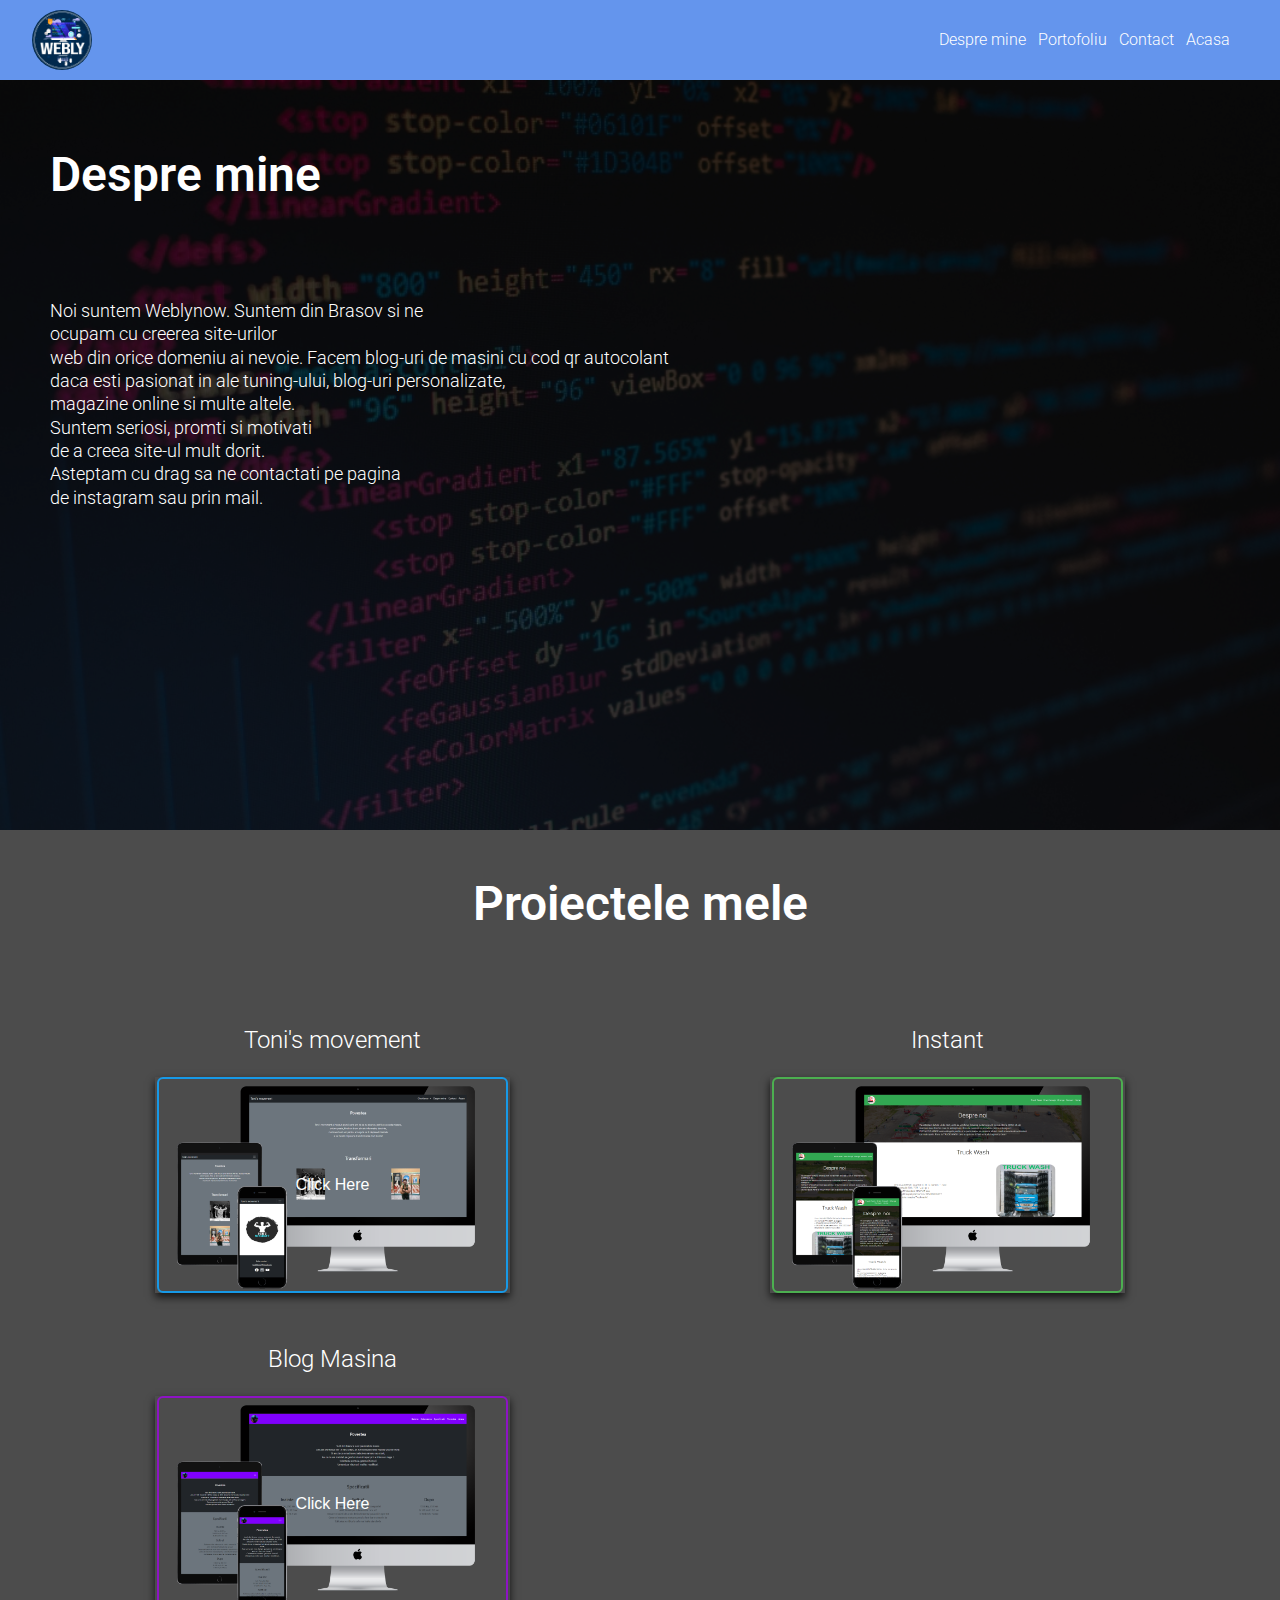
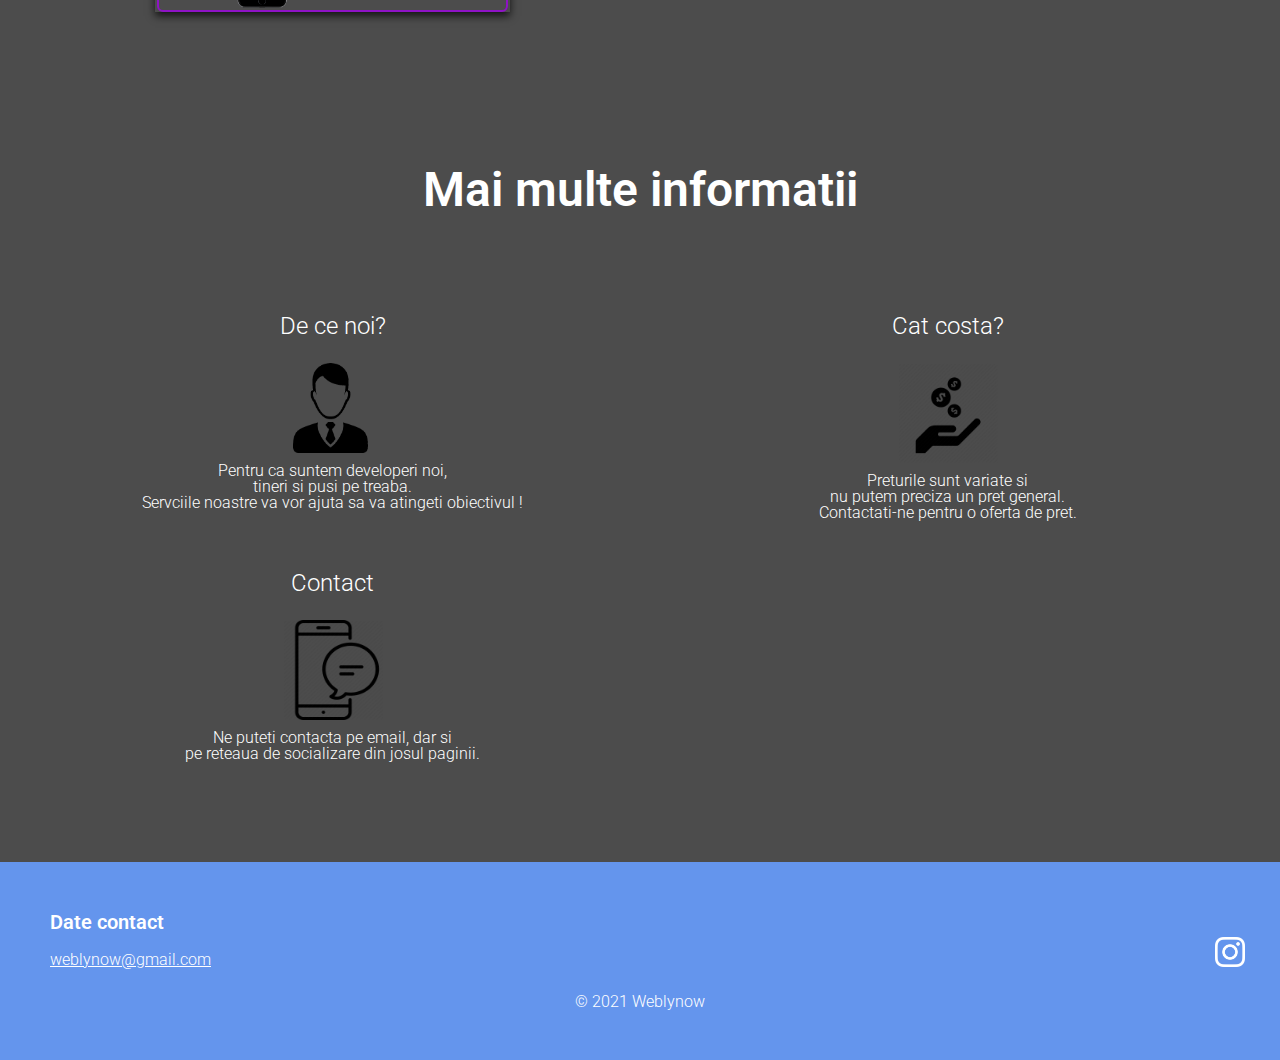
<file: index.html>
﻿﻿
<!DOCTYPE html>
<html>
<head>
    <meta charset="utf-8" />
    <meta name="viewport" content="width=device-width, initial-scale=1.0" />
    <link rel="preconnect" href="https://fonts.gstatic.com" />
    <link href="https://fonts.googleapis.com/css2?family=Roboto:wght@300;400;500&display=swap" rel="stylesheet" />
    <link rel="stylesheet" href="../css/reset.css" />
    <link rel="stylesheet" href="../css/Style.css" />
    <link rel="stylesheet" href="https://cdnjs.cloudflare.com/ajax/libs/font-awesome/5.13.0/css/all.min.css">
    <link rel="stylesheet" href="https://cdnjs.cloudflare.com/ajax/libs/font-awesome/4.7.0/css/font-awesome.min.css">
    <title>Weblynow</title>
</head>
<body>
    <heater>
        <a class="logo" href="#">
            <img src="../img/webly.png" alt="logo" />
        </a>
        <nav class="navigation">
            <a href="#section-1">Despre mine</a>
            <a href="#section-2">Portofoliu</a>
            <a href="#section-3">Contact</a>
            <a href="index.html">Acasa</a>
        </nav>
    </heater>
    <section id="section-1" class="hero section-block">
        <div>
            <h1>Despre mine</h1>
            <p>
                Noi suntem Weblynow. Suntem din Brasov si ne <br />
                ocupam cu creerea site-urilor <br />
                web din orice domeniu ai nevoie. Facem blog-uri de masini cu cod qr autocolant <br />
                daca esti pasionat in ale tuning-ului, blog-uri personalizate, <br />
                magazine online si multe altele. <br />
                Suntem seriosi, promti si motivati <br />
                de a creea site-ul mult dorit. <br />
                Asteptam cu drag sa ne contactati pe pagina <br />
                de instagram sau prin mail.<br />

            </p>
        </div>
    </section>
    <section id="section-2" class="section-block grey my-portofolio not-fullscreen">
        <h2>Proiectele mele</h2>
        <div class="grid clearfix my-portofolio-inner-container">
            <div class="grid-box box-third">
                <h3>Toni's movement</h3>
                <div class="card">
                    <p>
                        <a class="buttona btna" href="https://tonismovement.github.io/">Click Here</a>
                    </p>
                </div>
            </div>
            <div class="grid-box box-third">
                <h3>Instant</h3>
                <div class="card">
                    <p>
                        <a class="buttonb btnb" href="https://instantchange.github.io/">Click Here</a>
                    </p>
                </div>
            </div>
            <div class="grid-box box-third">
                <h3>Blog Masina</h3>
                <div class="card">
                    <p>
                        <a class="buttonc btnc" href="https://KesyanD.github.io/">Click Here</a>
                    </p>
                </div>
            </div>
        </div>
    </section>
    <section id="section-2" class="section-block grey my-portofolio not-fullscreen">
        <h2>Mai multe informatii</h2>
        <div class="grid clearfix my-portofolio-inner-container">
            <div class="grid-box box-third">
                <h3>De ce noi?</h3>
                <center><img src="../img/men.png" width="80" height="90" /></center> <br />
                <p>
                    Pentru ca suntem developeri noi, <br />
                    tineri si pusi pe treaba. <br />
                    Servciile noastre va vor ajuta sa va atingeti obiectivul ! <br />
                </p>
            </div>
            <div class="grid-box box-third">
                <h3>Cat costa?</h3>
                <center><img src="../img/money.png" width="100" height="100" /></center> <br />
                <p>
                    Preturile sunt variate si <br />
                    nu putem preciza un pret general. <br />
                    Contactati-ne pentru o oferta de pret. <br />
                </p>
            </div>
            <div class="grid-box box-third">
                <h3>Contact</h3>
                <center><img src="../img/Messagea.png" width="100" height="100" /></center> <br />
                <p>
                    Ne puteti contacta pe email, dar si <br />
                    pe reteaua de socializare din josul paginii. <br />
                </p>
            </div>
        </div>
    </section>
    <footer id="section-3" class="section-block blue not-fullscreen">
        <h3>Date contact</h3>
        <a href="https://www.instagram.com/weblynow/"><img src="../img/Instagram-icon-WHITE.png" class="social" height="30" width="30"></a>
        <a href="mailto:weblynow@gmail.com">weblynow@gmail.com</a> <br />
        <p>&copy; 2021 Weblynow
    </footer>
</body>
</html>
</file>
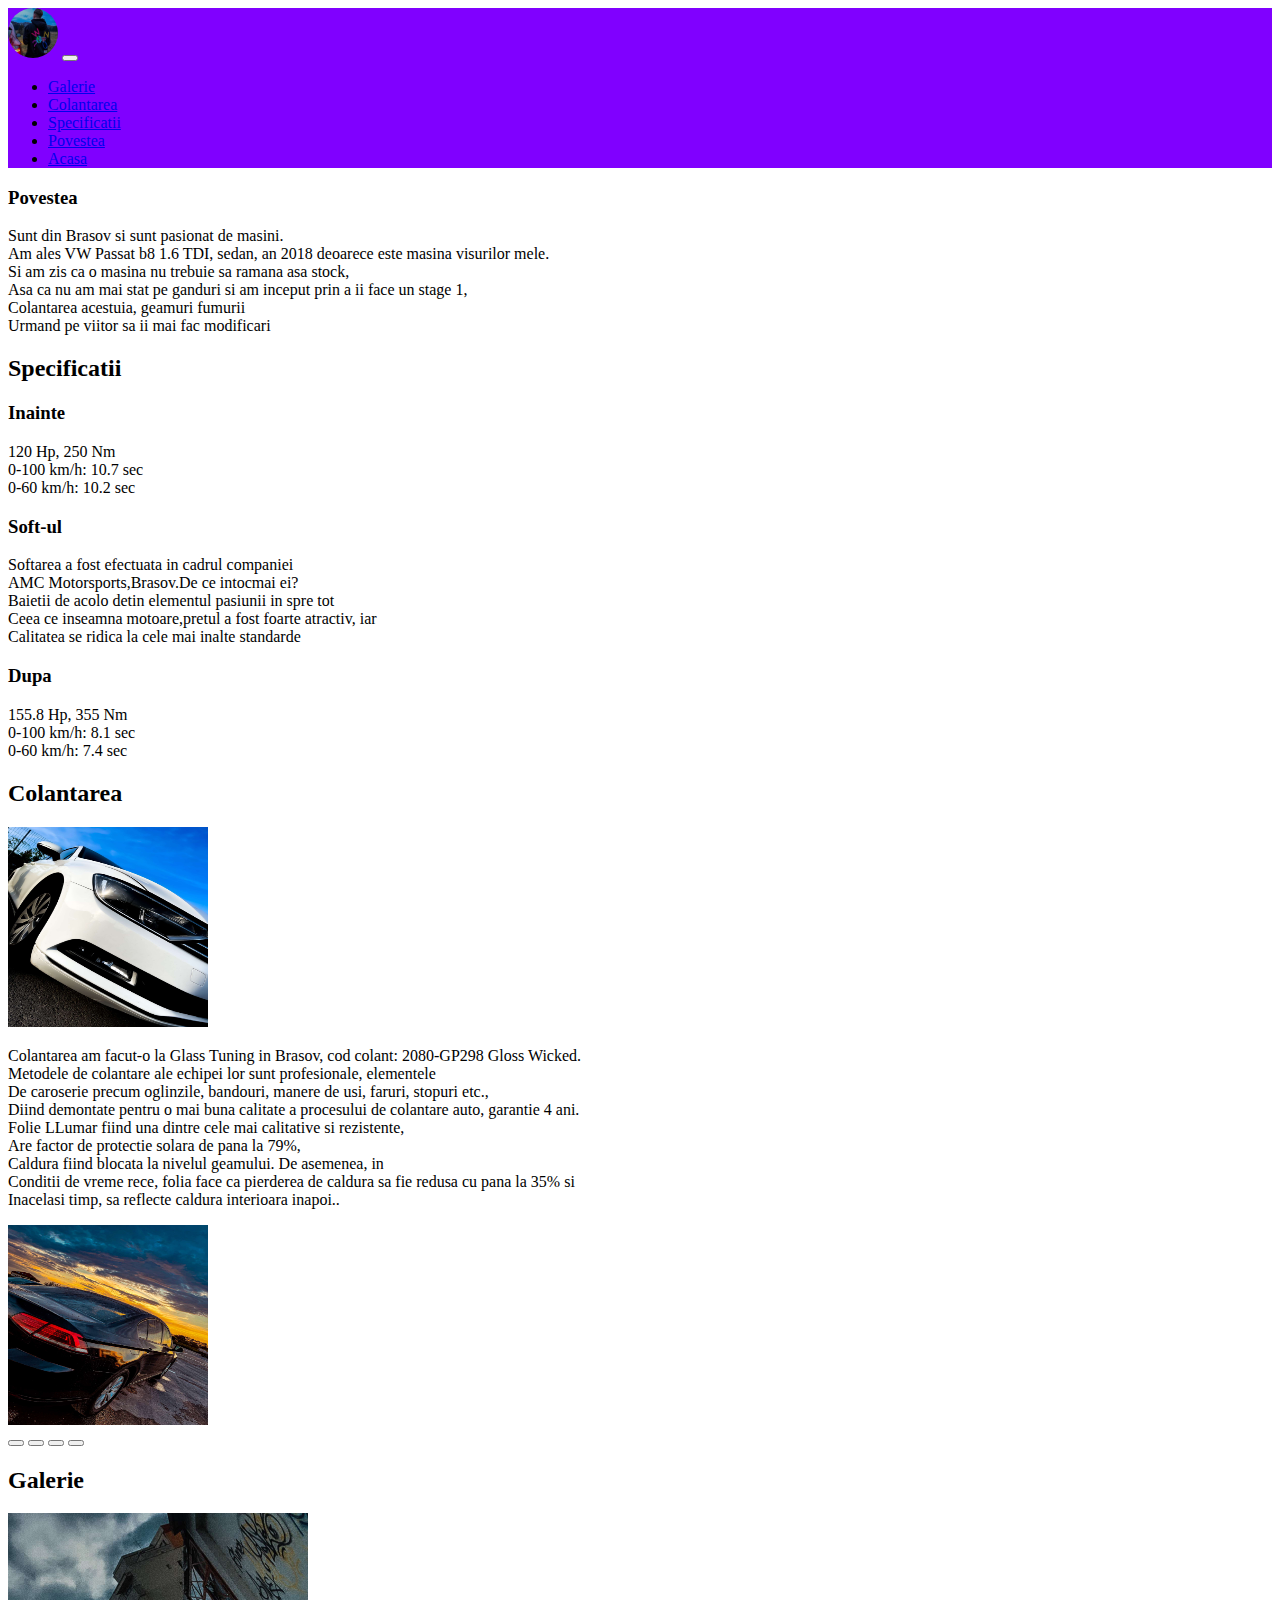
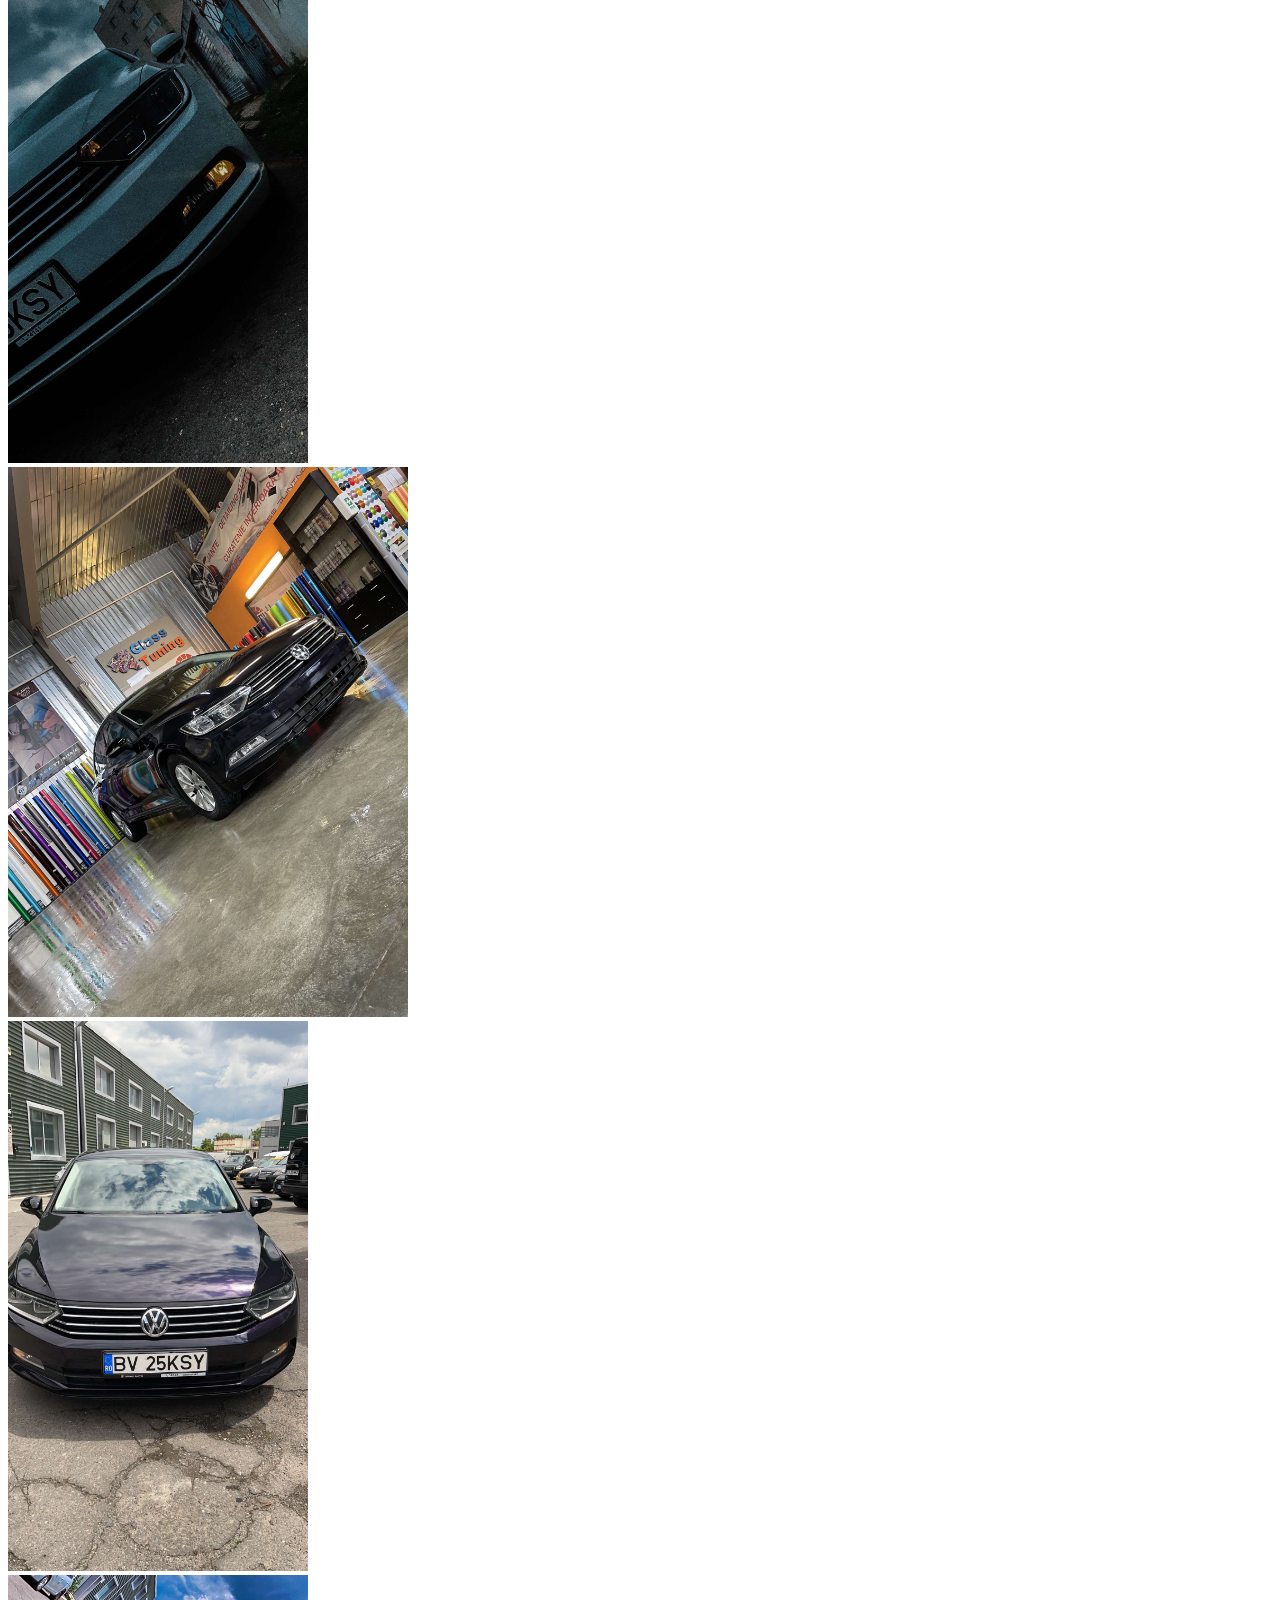
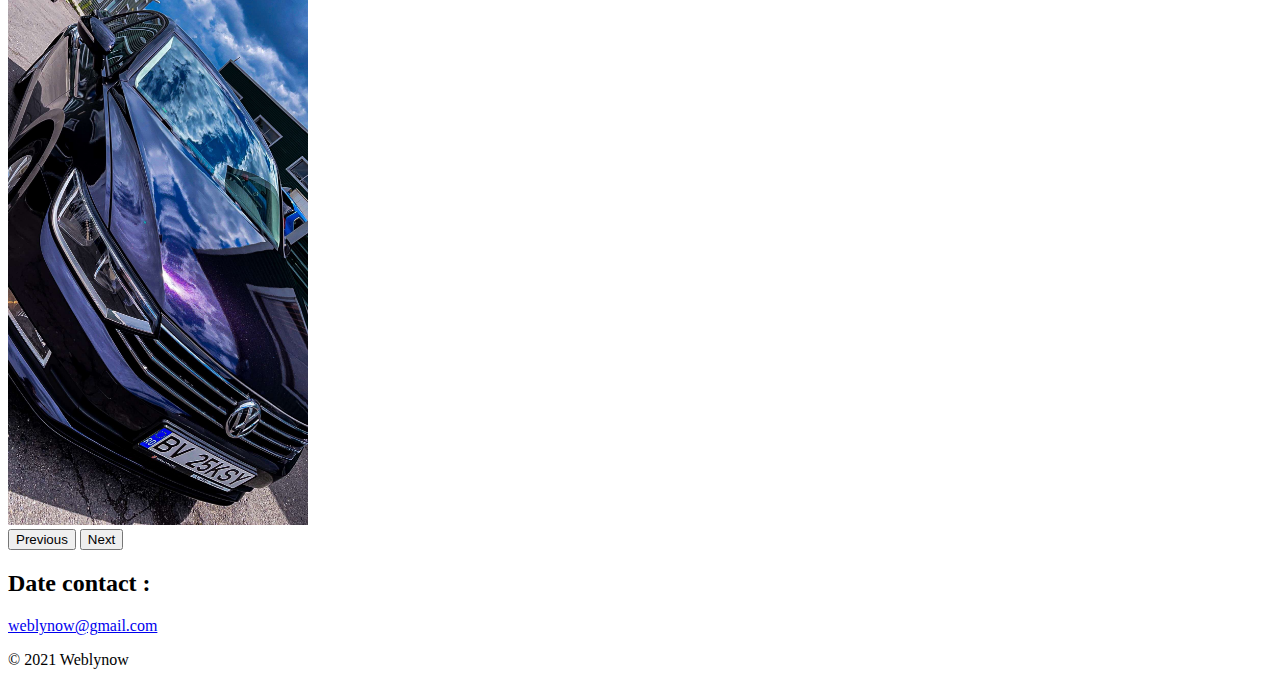
<file: Passat Boots/index.html>
﻿<!DOCTYPE html>
<html>
<head>
    <title>Boostrap portofolio</title>
    <meta name="viewport" content="width=device-width, initial-scale=1.0">
    <link href="https://cdn.jsdelivr.net/npm/bootstrap@5.0.2/dist/css/bootstrap.min.css" rel="stylesheet" integrity="sha384-EVSTQN3/azprG1Anm3QDgpJLIm9Nao0Yz1ztcQTwFspd3yD65VohhpuuCOmLASjC" crossorigin="anonymous">
    <link rel="preconnect" href="https://fonts.gstatic.com">
    <link href="https://fonts.googleapis.com/css2?family=Roboto:wght@300;400;500&display-swap" rel="stylesheet">
    <link rel="stylesheet" href="style.css">
</head>
<body>
    <header>
        <nav class="navbar navbar-expand-lg navbar-dark">
            <div class="container-fluid">
                <img src="img/el.jpeg" alt="logo" class="navbar-logo">
                <button class="navbar-toggler" type="button" data-bs-toggle="collapse" data-bs-target="#navbarSupportedContent" aria-controls="navbarSupportedContent" aria-expanded="false" aria-label="Toggle navigation">
                    <span class="navbar-toggler-icon"></span>
                </button>
                <div class="collapse navbar-collapse" id="navbarSupportedContent">
                    <ul class="navbar-nav ms-auto mb-2 mb-lg-0">
                        <li class="nav-item text-center">
                            <a class="nav-link active" href="#section-5">Galerie</a>
                        </li>
                        <li class="nav-item text-center">
                            <a class="nav-link active" href="#section-4">Colantarea</a>
                        </li>
                        <li class="nav-item text-center">
                            <a class="nav-link active" href="#section-3">Specificatii</a>
                        </li>
                        <li class="nav-item text-center">
                            <a class="nav-link active" href="#section-2">Povestea</a>
                        </li>
                        <li class="nav-item text-center">
                            <a class="nav-link active" href="index.html">Acasa</a>
                        </li>
                    </ul>
                </div>
            </div>
        </nav>
    </header>
    <section id="section-2" class="bg-dark py-5 text-light">
        <div class="container">
            <div class="row">
                <div class="col-lg-12 col-md-12">
                    <h3 class="text-center mb-5">Povestea</h3>
                    <p class="text-center">
                        Sunt din Brasov si sunt pasionat de masini. <br />
                        Am ales VW Passat b8 1.6 TDI, sedan, an 2018 deoarece este masina visurilor mele.<br />
                        Si am zis ca o masina nu trebuie sa ramana asa stock, <br />
                        Asa ca nu am mai stat pe ganduri si am inceput prin a ii face un stage 1, <br />
                        Colantarea acestuia, geamuri fumurii <br />
                        Urmand pe viitor sa ii mai fac modificari <br />
                    </p>
                </div>
            </div>
        </div>
    </section>
    <section id="section-3" class="bg-secondary py-5">
        <h2 class="text-center mb-5">Specificatii</h2>
        <div class="container">
            <div class="row">
                <div class="col-lg-3 col-md-12">
                    <h3 class="text-center mb-3">Inainte</h3>
                    <p class="text-center">
                        120 Hp, 250 Nm <br />
                        0-100 km/h: 10.7 sec <br />
                        0-60 km/h: 10.2 sec <br />
                    </p>
                </div>
                <div class="col-lg-6 col-md-12">
                    <h3 class="text-center mb-3">Soft-ul</h3>
                    <p class="text-center">
                        Softarea a fost efectuata in cadrul companiei <br />
                        AMC Motorsports,Brasov.De ce intocmai ei? <br />
                        Baietii de acolo detin elementul pasiunii in spre tot <br />
                        Ceea ce inseamna motoare,pretul a fost foarte atractiv, iar <br />
                        Calitatea se ridica la cele mai inalte standarde<br />
                    </p>
                </div>
                <div class="col-lg-3 col-md-12">
                    <h3 class="text-center mb-3">Dupa</h3>
                    <p class="text-center">
                        155.8 Hp, 355 Nm <br />
                        0-100 km/h: 8.1 sec <br />
                        0-60 km/h: 7.4 sec <br />
                    </p>
                </div>
            </div>
        </div>
    </section>
    <section id="section-4" class="bg-secondary py-5">
        <div class="container">
            <h2 class="text-center mb-5">Colantarea</h2>
            <div class="row">
                <div class="col-lg-3 col-md-12 mb-3 text-center">
                    <img src="img/image2.jpeg" alt="alb" height="200" width="200">
                </div>
                <div class="col-lg-6 col-md-12 mb-3">
                    <p class="text-center">
                        Colantarea am facut-o la Glass Tuning in Brasov, cod colant: 2080-GP298 Gloss Wicked. <br />
                        Metodele de colantare ale echipei lor sunt profesionale, elementele <br />
                        De caroserie precum oglinzile, bandouri, manere de usi, faruri, stopuri etc., <br />
                        Diind demontate pentru o mai buna calitate a procesului de colantare auto, garantie 4 ani. <br />
                        Folie LLumar fiind una dintre cele mai calitative si rezistente, <br />
                        Are factor de protectie solara de pana la 79%, <br />
                        Caldura fiind blocata la nivelul geamului. De asemenea, in <br />
                        Conditii de vreme rece, folia face ca pierderea de caldura sa fie redusa cu pana la 35% si <br />
                        Inacelasi timp, sa reflecte caldura interioara inapoi.. <br />
                    </p>
                </div>
                <div class="col-lg-3 col-md-12 text-center">
                    <img src="img/image7.jpeg" alt="mov" height="200" width="200">
                </div>
            </div>
        </div>
    </section>
    <section id="section-5">
    <div id="carouselExampleCaptions" class="carousel slide text-center" data-bs-ride="carousel">
        <div class="carousel-indicators">
            <button type="button" data-bs-target="#carouselExampleCaptions" data-bs-slide-to="0" class="active" aria-current="true" aria-label="Slide 1"></button>
            <button type="button" data-bs-target="#carouselExampleCaptions" data-bs-slide-to="1" aria-label="Slide 2"></button>
            <button type="button" data-bs-target="#carouselExampleCaptions" data-bs-slide-to="2" aria-label="Slide 3"></button>
            <button type="button" data-bs-target="#carouselExampleCaptions" data-bs-slide-to="3" aria-label="Slide 4"></button>
        </div>
        <div class="carousel-inner bg-secondary pb-5">
            <h2 class="text-center text-dark py-5">Galerie</h2>
            <div class="carousel-item active">
                <img src="img/image1.jpeg" class="d-text-center" alt="aasa" height="550" width="300">
            </div>
            <div class="carousel-item">
                <img src="img/image3.jpeg" class="d-text-center" alt="aasaa" height="550" width="400">
            </div>
            <div class="carousel-item">
                <img src="img/image5.jpeg" class="d-text-center" alt="move" height="550" width="300">
            </div>
            <div class="carousel-item">
                <img src="img/image6.jpeg" class="d-text-center" alt="movee" height="550" width="300">
            </div>
        </div>
        <button class="carousel-control-prev" type="button" data-bs-target="#carouselExampleCaptions" data-bs-slide="prev">
            <span class="carousel-control-prev-icon" aria-hidden="true"></span>
            <span class="visually-hidden">Previous</span>
        </button>
        <button class="carousel-control-next" type="button" data-bs-target="#carouselExampleCaptions" data-bs-slide="next">
            <span class="carousel-control-next-icon" aria-hidden="true"></span>
            <span class="visually-hidden">Next</span>
        </button>
    </div>
    </section>
    <footer class="bg-dark py-5">
        <div class="container text-light">
            <h2 class="fs-4 mb-3">Date contact :</h2>
            <div class="fs-6 mb-5">
                <a href="mailto:weblynow@gmail.com">weblynow@gmail.com</a>
            </div>
        </div>
        <p class="text-center text-light">&copy; 2021 Weblynow
    </footer>
    <script src="https://cdn.jsdelivr.net/npm/bootstrap@5.0.2/dist/js/bootstrap.bundle.min.js" integrity="sha384-MrcW6ZMFYlzcLA8Nl+NtUVF0sA7MsXsP1UyJoMp4YLEuNSfAP+JcXn/tWtIaxVXM" crossorigin="anonymous"></script>
    <script>
        var popoverTriggerList = [].slice.call(document.querySelectorAll('[data-bs-toggle="popover"]'))
        var popoverList = popoverTriggerList.map(function (popoverTriggerEl) {
            return new bootstrap.Popover(popoverTriggerEl)
        })
    </script>

</body>
</html>
</file>
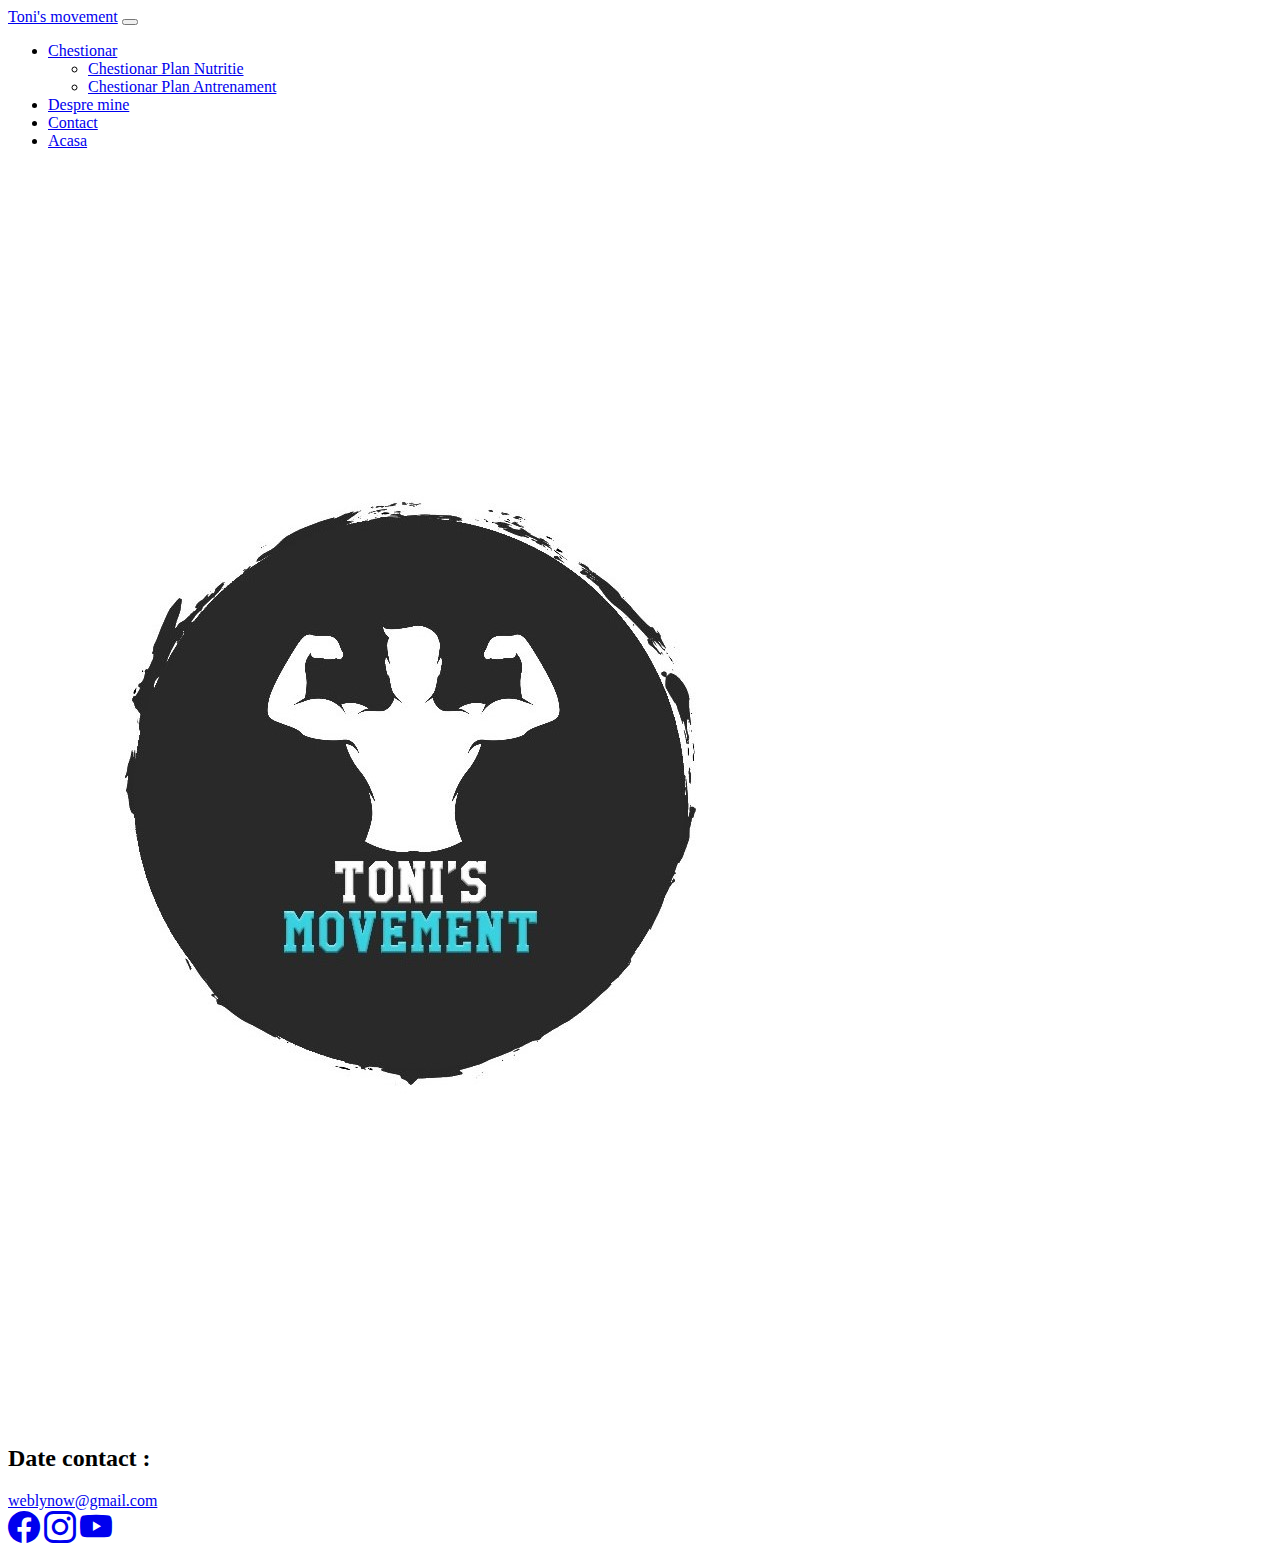
<file: new Toni's move/html/index.html>
﻿<!DOCTYPE html>
<html>
<head>
    <title>Toni's movement</title>
    <meta name="viewport" content="width=device-width, initial-scale=1.0">
    <link href="https://cdn.jsdelivr.net/npm/bootstrap@5.0.2/dist/css/bootstrap.min.css" rel="stylesheet" integrity="sha384-EVSTQN3/azprG1Anm3QDgpJLIm9Nao0Yz1ztcQTwFspd3yD65VohhpuuCOmLASjC" crossorigin="anonymous">
    <link rel="preconnect" href="https://fonts.gstatic.com">
    <link href="https://fonts.googleapis.com/css2?family=Roboto:wght@300;400;500&display-swap" rel="stylesheet">
    <link rel="stylesheet" href="../css/style.css">
    <link rel="stylesheet" href="https://cdn.jsdelivr.net/npm/bootstrap-icons@1.5.0/font/bootstrap-icons.css">
</head>
<body>
    <header>
        <nav class="navbar navbar-expand-lg navbar-dark bg-dark">
            <div class="container-fluid">
                <a class="navbar-brand" href="#">Toni's movement</a>
                <button class="navbar-toggler" type="button" data-bs-toggle="collapse" data-bs-target="#navbarSupportedContent" aria-controls="navbarSupportedContent" aria-expanded="false" aria-label="Toggle navigation">
                    <span class="navbar-toggler-icon"></span>
                </button>
                <div class="collapse navbar-collapse" id="navbarSupportedContent">
                    <ul class="navbar-nav ms-auto mb-2 mb-lg-0">
                        <li class="nav-item dropdown">
                            <a class="nav-link dropdown-toggle text-light text-center" href="#" id="navbarDropdownMenuLink" role="button" data-bs-toggle="dropdown" aria-expanded="false">
                                Chestionar
                            </a>
                            <ul class="dropdown-menu bg-dark" aria-labelledby="navbarDropdownMenuLink">
                                <li><a class="dropdown-item text-center text-info" href="https://forms.gle/gxgkaboeXg2ogbyf8">Chestionar Plan Nutritie</a></li>
                                <li><a class="dropdown-item text-center text-info" href="https://forms.gle/oHxfpxt8GXnPmWpA7">Chestionar Plan Antrenament</a></li>
                            </ul>
                        </li>
                        <li class="nav-item text-center">
                            <a class="nav-link active" href="despre.html">Despre mine</a>
                        </li>
                        <li class="nav-item text-center">
                            <a class="nav-link active" href="#section-1">Contact</a>
                        </li>
                        <li class="nav-item text-center">
                            <a class="nav-link active" href="#">Acasa</a>
                        </li>
                    </ul>
                </div>
            </div>
        </nav>
    </header>
    <div class="text-center">
        <img src="../img/image1dd.jpeg" class="img-fluid" alt="es">
    </div>
    <div class="text-center">
        <img src="../img/image111.jpeg" class="img-fluid" alt="e">
    </div>
    <div class="text-center">
        <img src="../img/image1dd.jpeg" class="img-fluid" alt="es">
    </div>
    <footer class="bg-dark py-5">
        <div class="container text-light text-center">
            <h2 class="fs-6 mb-3">Date contact :</h2>
            <div class="fs-6 mb-3">
                <a href="mailto:weblynow@gmail.com">weblynow@gmail.com</a>
            </div>
        </div>
        <div class="fs-6 mb-3 text-center">
            <a href="https://www.facebook.com/casabunafundatica/"><i class="bi bi-facebook" style="font-size: 2rem;"></i></a>
            <a href="https://www.instagram.com/weblynow/ "><i class="bi bi-instagram ms-2" style="font-size: 2rem;"></i></a>
            <a href="https://www.youtube.com/channel/UCST90r_D2XvgoGelTp_BsDg?app=desktop"><i class="bi bi-youtube ms-2" style="font-size: 2rem;"></i></a>

        </div>
    </footer>
    <script src="https://cdn.jsdelivr.net/npm/bootstrap@5.0.2/dist/js/bootstrap.bundle.min.js" integrity="sha384-MrcW6ZMFYlzcLA8Nl+NtUVF0sA7MsXsP1UyJoMp4YLEuNSfAP+JcXn/tWtIaxVXM" crossorigin="anonymous"></script>
    <script>
        var popoverTriggerList = [].slice.call(document.querySelectorAll('[data-bs-toggle="popover"]'))
        var popoverList = popoverTriggerList.map(function (popoverTriggerEl) {
            return new bootstrap.Popover(popoverTriggerEl)
        })
    </script>
</body>
</html>
</file>
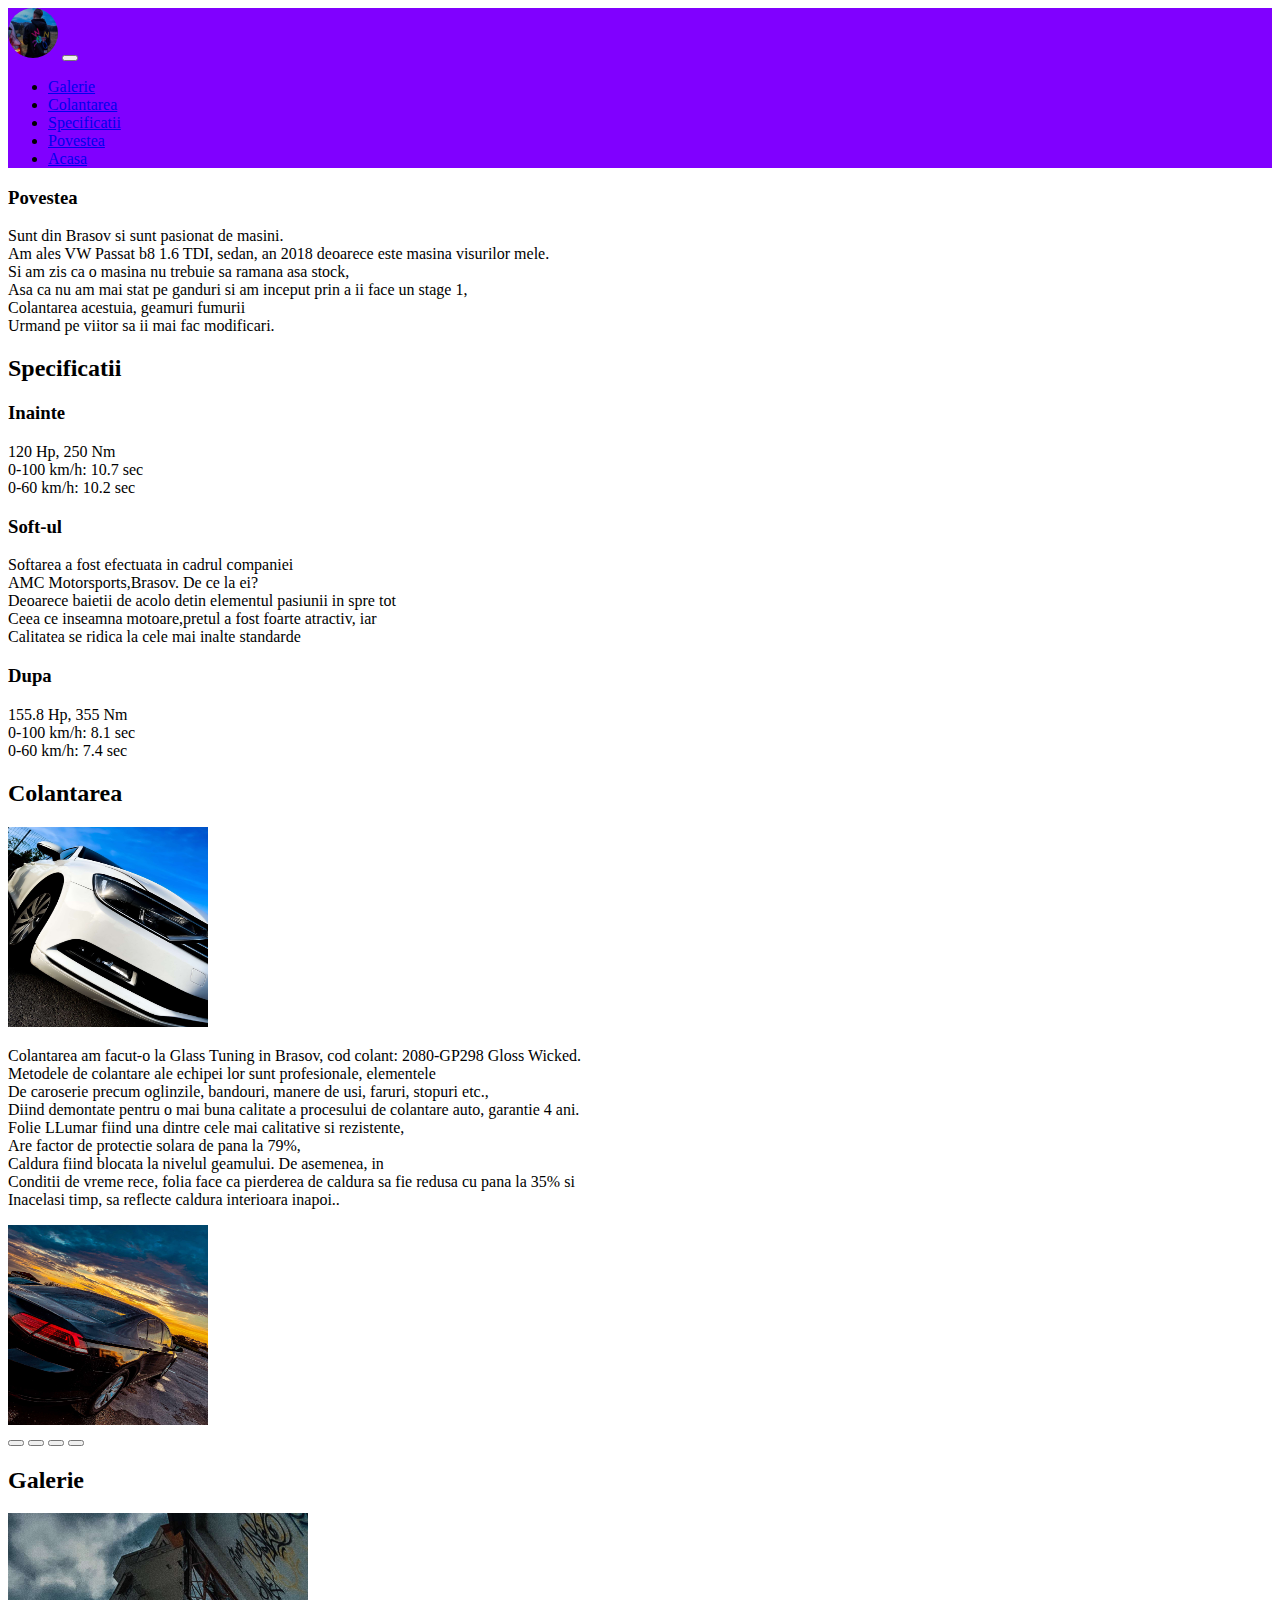
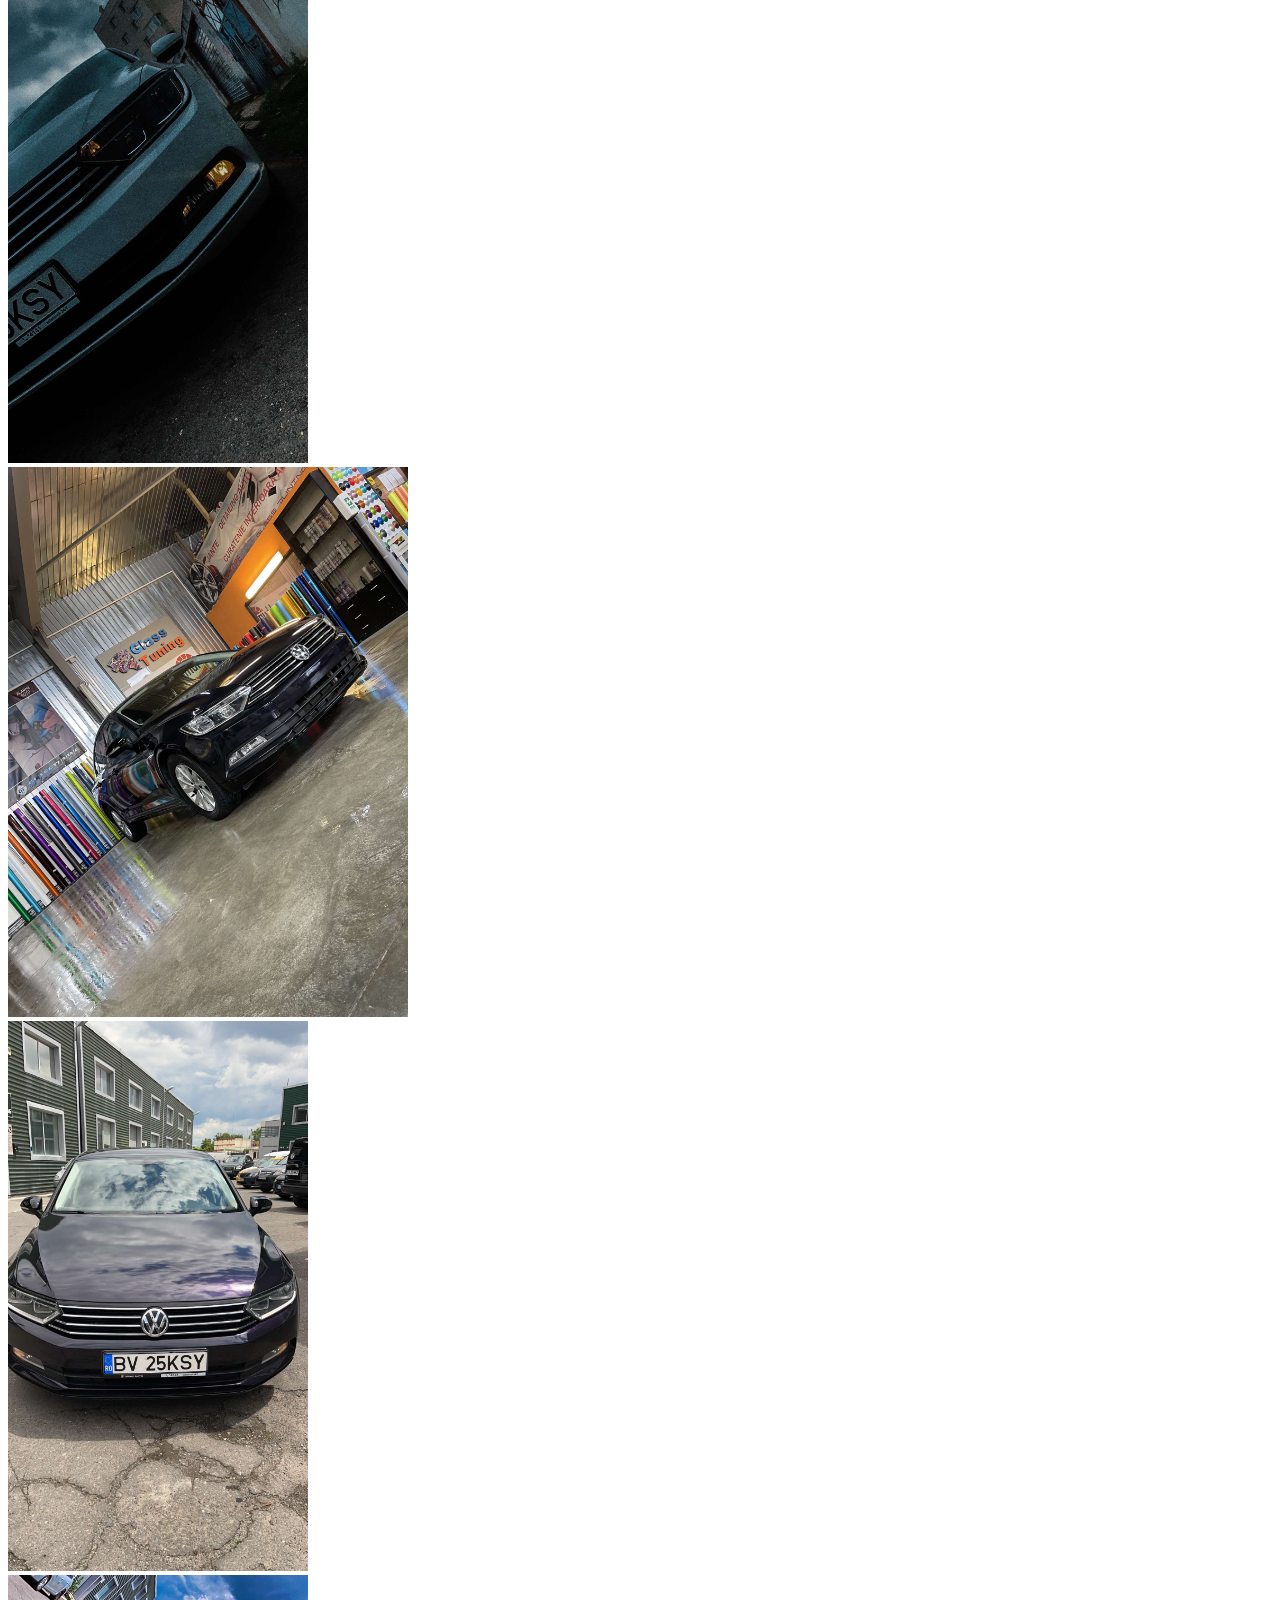
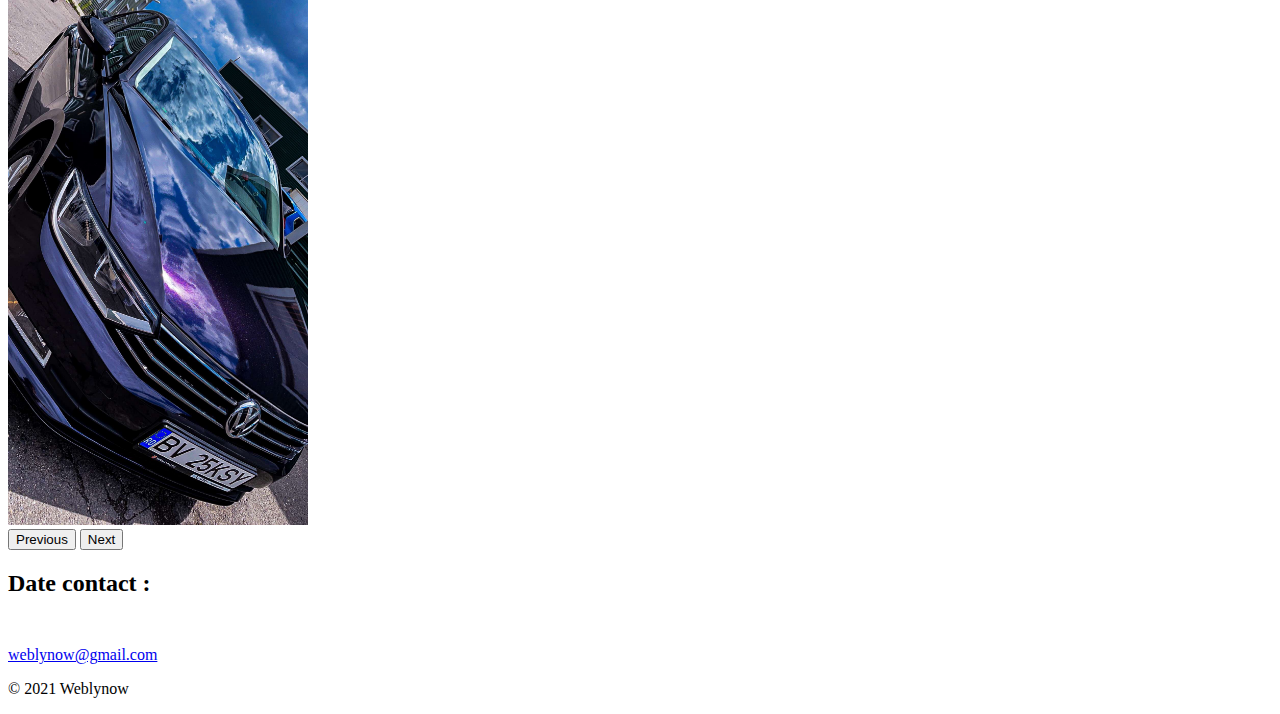
<file: Passat Boots/html/index.html>
﻿<!DOCTYPE html>
<html>
<head>
    <title>Blog Passat</title>
    <meta name="viewport" content="width=device-width, initial-scale=1.0">
    <link href="https://cdn.jsdelivr.net/npm/bootstrap@5.0.2/dist/css/bootstrap.min.css" rel="stylesheet" integrity="sha384-EVSTQN3/azprG1Anm3QDgpJLIm9Nao0Yz1ztcQTwFspd3yD65VohhpuuCOmLASjC" crossorigin="anonymous">
    <link rel="preconnect" href="https://fonts.gstatic.com">
    <link href="https://fonts.googleapis.com/css2?family=Roboto:wght@300;400;500&display-swap" rel="stylesheet">
    <link rel="stylesheet" href="../css/style.css">
</head>
<body>
    <header>
        <nav class="navbar navbar-expand-lg navbar-dark">
            <div class="container-fluid">
                <img src="../img/el.jpeg" alt="logo" class="navbar-logo">
                <button class="navbar-toggler" type="button" data-bs-toggle="collapse" data-bs-target="#navbarSupportedContent" aria-controls="navbarSupportedContent" aria-expanded="false" aria-label="Toggle navigation">
                    <span class="navbar-toggler-icon"></span>
                </button>
                <div class="collapse navbar-collapse" id="navbarSupportedContent">
                    <ul class="navbar-nav ms-auto mb-2 mb-lg-0">
                        <li class="nav-item text-center">
                            <a class="nav-link active" href="#section-5">Galerie</a>
                        </li>
                        <li class="nav-item text-center">
                            <a class="nav-link active" href="#section-4">Colantarea</a>
                        </li>
                        <li class="nav-item text-center">
                            <a class="nav-link active" href="#section-3">Specificatii</a>
                        </li>
                        <li class="nav-item text-center">
                            <a class="nav-link active" href="#section-2">Povestea</a>
                        </li>
                        <li class="nav-item text-center">
                            <a class="nav-link active" href="index.html">Acasa</a>
                        </li>
                    </ul>
                </div>
            </div>
        </nav>
    </header>
    <section id="section-2" class="bg-dark py-5 text-light">
        <div class="container">
            <div class="row">
                <div class="col-lg-12 col-md-12">
                    <h3 class="text-center mb-5">Povestea</h3>
                    <p class="text-center">
                        Sunt din Brasov si sunt pasionat de masini. <br />
                        Am ales VW Passat b8 1.6 TDI, sedan, an 2018 deoarece este masina visurilor mele.<br />
                        Si am zis ca o masina nu trebuie sa ramana asa stock, <br />
                        Asa ca nu am mai stat pe ganduri si am inceput prin a ii face un stage 1, <br />
                        Colantarea acestuia, geamuri fumurii <br />
                        Urmand pe viitor sa ii mai fac modificari. <br />
                    </p>
                </div>
            </div>
        </div>
    </section>
    <section id="section-3" class="bg-secondary py-5">
        <h2 class="text-center mb-5">Specificatii</h2>
        <div class="container">
            <div class="row">
                <div class="col-lg-3 col-md-12">
                    <h3 class="text-center mb-3">Inainte</h3>
                    <p class="text-center">
                        120 Hp, 250 Nm <br />
                        0-100 km/h: 10.7 sec <br />
                        0-60 km/h: 10.2 sec <br />
                    </p>
                </div>
                <div class="col-lg-6 col-md-12">
                    <h3 class="text-center mb-3">Soft-ul</h3>
                    <p class="text-center">
                        Softarea a fost efectuata in cadrul companiei <br />
                        AMC Motorsports,Brasov. De ce la ei? <br />
                        Deoarece baietii de acolo detin elementul pasiunii in spre tot <br />
                        Ceea ce inseamna motoare,pretul a fost foarte atractiv, iar <br />
                        Calitatea se ridica la cele mai inalte standarde<br />
                    </p>
                </div>
                <div class="col-lg-3 col-md-12">
                    <h3 class="text-center mb-3">Dupa</h3>
                    <p class="text-center">
                        155.8 Hp, 355 Nm <br />
                        0-100 km/h: 8.1 sec <br />
                        0-60 km/h: 7.4 sec <br />
                    </p>
                </div>
            </div>
        </div>
    </section>
    <section id="section-4" class="bg-secondary py-5">
        <div class="container">
            <h2 class="text-center mb-5">Colantarea</h2>
            <div class="row">
                <div class="col-lg-3 col-md-12 mb-3 text-center">
                    <img src="../img/image2.jpeg" alt="alb" height="200" width="200">
                </div>
                <div class="col-lg-6 col-md-12 mb-3">
                    <p class="text-center">
                        Colantarea am facut-o la Glass Tuning in Brasov, cod colant: 2080-GP298 Gloss Wicked. <br />
                        Metodele de colantare ale echipei lor sunt profesionale, elementele <br />
                        De caroserie precum oglinzile, bandouri, manere de usi, faruri, stopuri etc., <br />
                        Diind demontate pentru o mai buna calitate a procesului de colantare auto, garantie 4 ani. <br />
                        Folie LLumar fiind una dintre cele mai calitative si rezistente, <br />
                        Are factor de protectie solara de pana la 79%, <br />
                        Caldura fiind blocata la nivelul geamului. De asemenea, in <br />
                        Conditii de vreme rece, folia face ca pierderea de caldura sa fie redusa cu pana la 35% si <br />
                        Inacelasi timp, sa reflecte caldura interioara inapoi.. <br />
                    </p>
                </div>
                <div class="col-lg-3 col-md-12 text-center">
                    <img src="../img/image7.jpeg" alt="mov" height="200" width="200">
                </div>
            </div>
        </div>
    </section>
    <section id="section-5">
        <div id="carouselExampleCaptions" class="carousel slide text-center" data-bs-ride="carousel">
            <div class="carousel-indicators">
                <button type="button" data-bs-target="#carouselExampleCaptions" data-bs-slide-to="0" class="active" aria-current="true" aria-label="Slide 1"></button>
                <button type="button" data-bs-target="#carouselExampleCaptions" data-bs-slide-to="1" aria-label="Slide 2"></button>
                <button type="button" data-bs-target="#carouselExampleCaptions" data-bs-slide-to="2" aria-label="Slide 3"></button>
                <button type="button" data-bs-target="#carouselExampleCaptions" data-bs-slide-to="3" aria-label="Slide 4"></button>
            </div>
            <div class="carousel-inner bg-secondary pb-5">
                <h2 class="text-center text-dark py-5">Galerie</h2>
                <div class="carousel-item active">
                    <img src="../img/image1.jpeg" class="d-text-center" alt="aasa" height="550" width="300">
                </div>
                <div class="carousel-item">
                    <img src="../img/image3.jpeg" class="d-text-center" alt="aasaa" height="550" width="400">
                </div>
                <div class="carousel-item">
                    <img src="../img/image5.jpeg" class="d-text-center" alt="move" height="550" width="300">
                </div>
                <div class="carousel-item">
                    <img src="../img/image6.jpeg" class="d-text-center" alt="movee" height="550" width="300">
                </div>
            </div>
            <button class="carousel-control-prev" type="button" data-bs-target="#carouselExampleCaptions" data-bs-slide="prev">
                <span class="carousel-control-prev-icon" aria-hidden="true"></span>
                <span class="visually-hidden">Previous</span>
            </button>
            <button class="carousel-control-next" type="button" data-bs-target="#carouselExampleCaptions" data-bs-slide="next">
                <span class="carousel-control-next-icon" aria-hidden="true"></span>
                <span class="visually-hidden">Next</span>
            </button>
        </div>
    </section>
    <footer class="bg-dark py-5">
        <div class="container text-light">
            <h2 class="fs-4 mb-3">Date contact :</h2>
            <a href="https://www.instagram.com/weblynow/"><img src="../img/Instagram-icon-WHITE.png" class="float-end" height="25" width="25"></a>
            <div class="fs-6 mb-5">
                <a class="text-light" href="mailto:weblynow@gmail.com">weblynow@gmail.com</a>
            </div>
        </div>
        <p class="text-center text-light">&copy; 2021 Weblynow
    </footer>
    <script src="https://cdn.jsdelivr.net/npm/bootstrap@5.0.2/dist/js/bootstrap.bundle.min.js" integrity="sha384-MrcW6ZMFYlzcLA8Nl+NtUVF0sA7MsXsP1UyJoMp4YLEuNSfAP+JcXn/tWtIaxVXM" crossorigin="anonymous"></script>
    <script>
        var popoverTriggerList = [].slice.call(document.querySelectorAll('[data-bs-toggle="popover"]'))
        var popoverList = popoverTriggerList.map(function (popoverTriggerEl) {
            return new bootstrap.Popover(popoverTriggerEl)
        })
    </script>

</body>
</html>
</file>
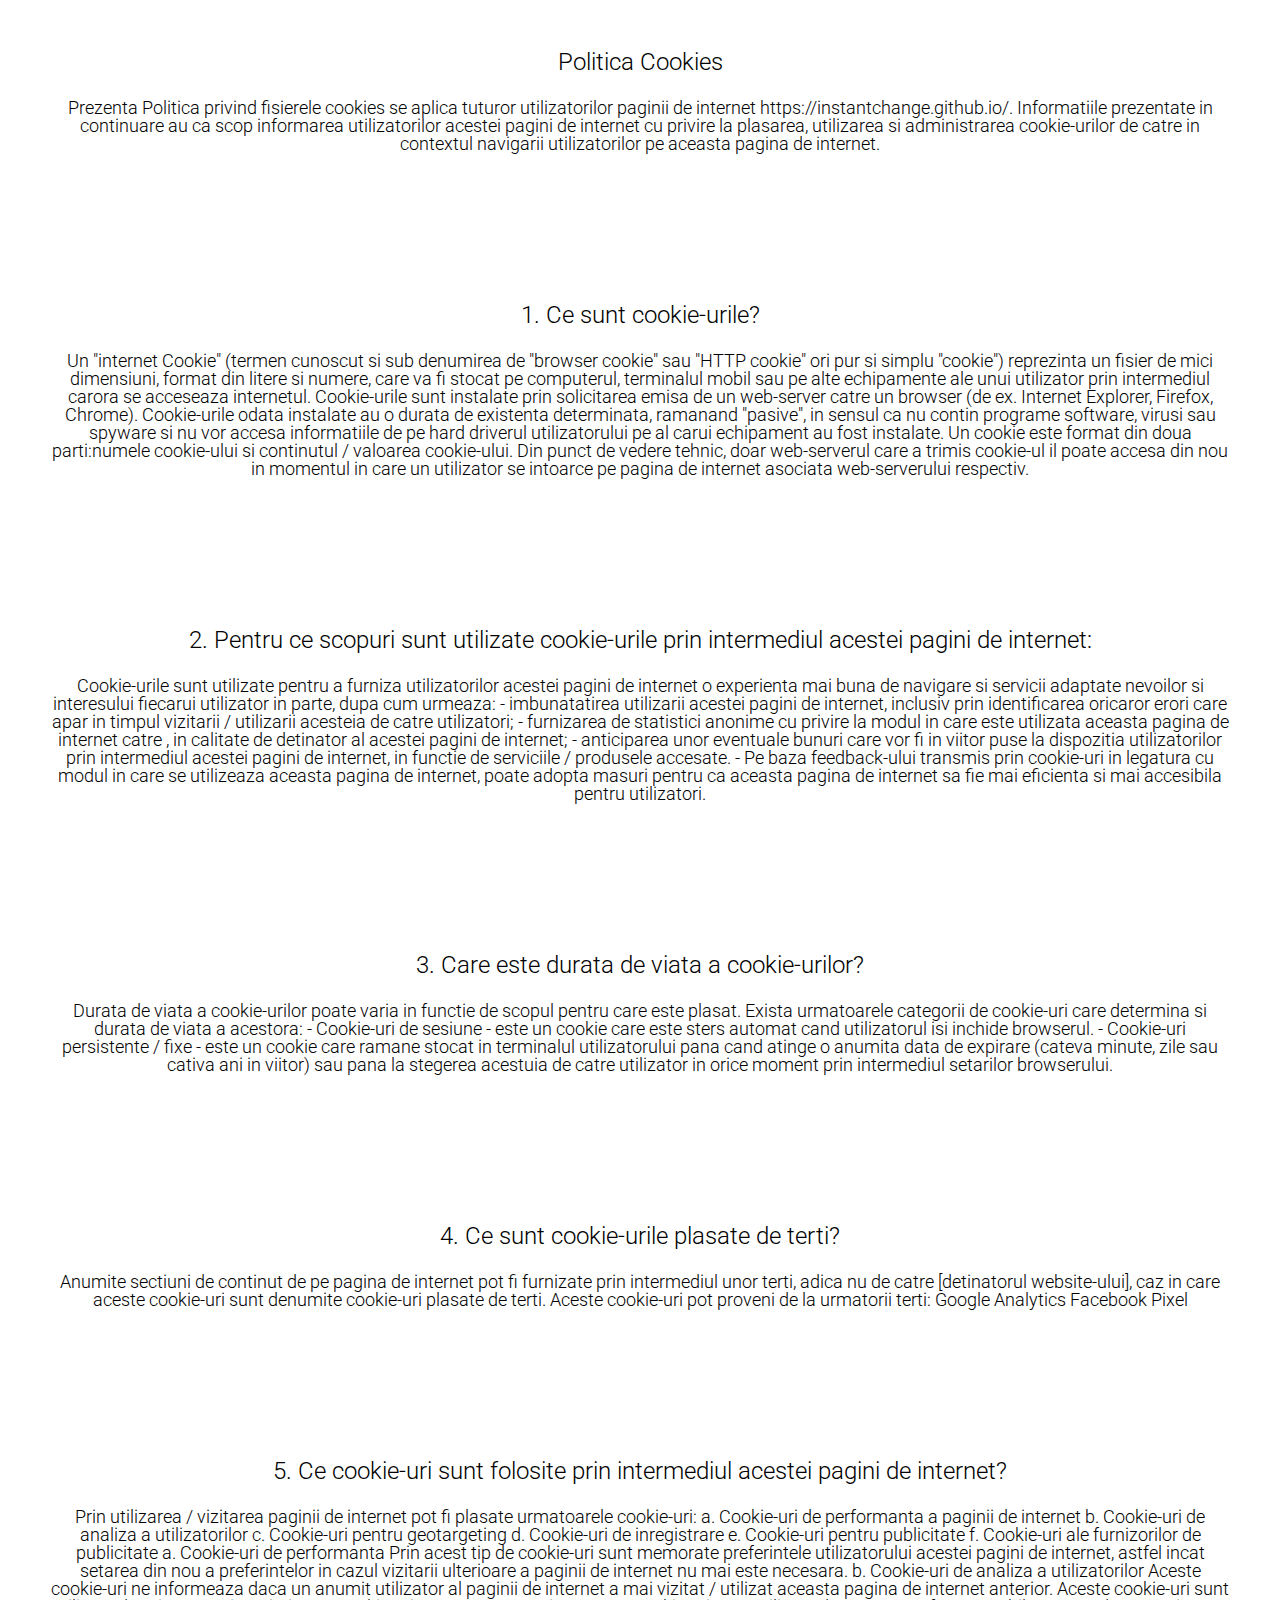
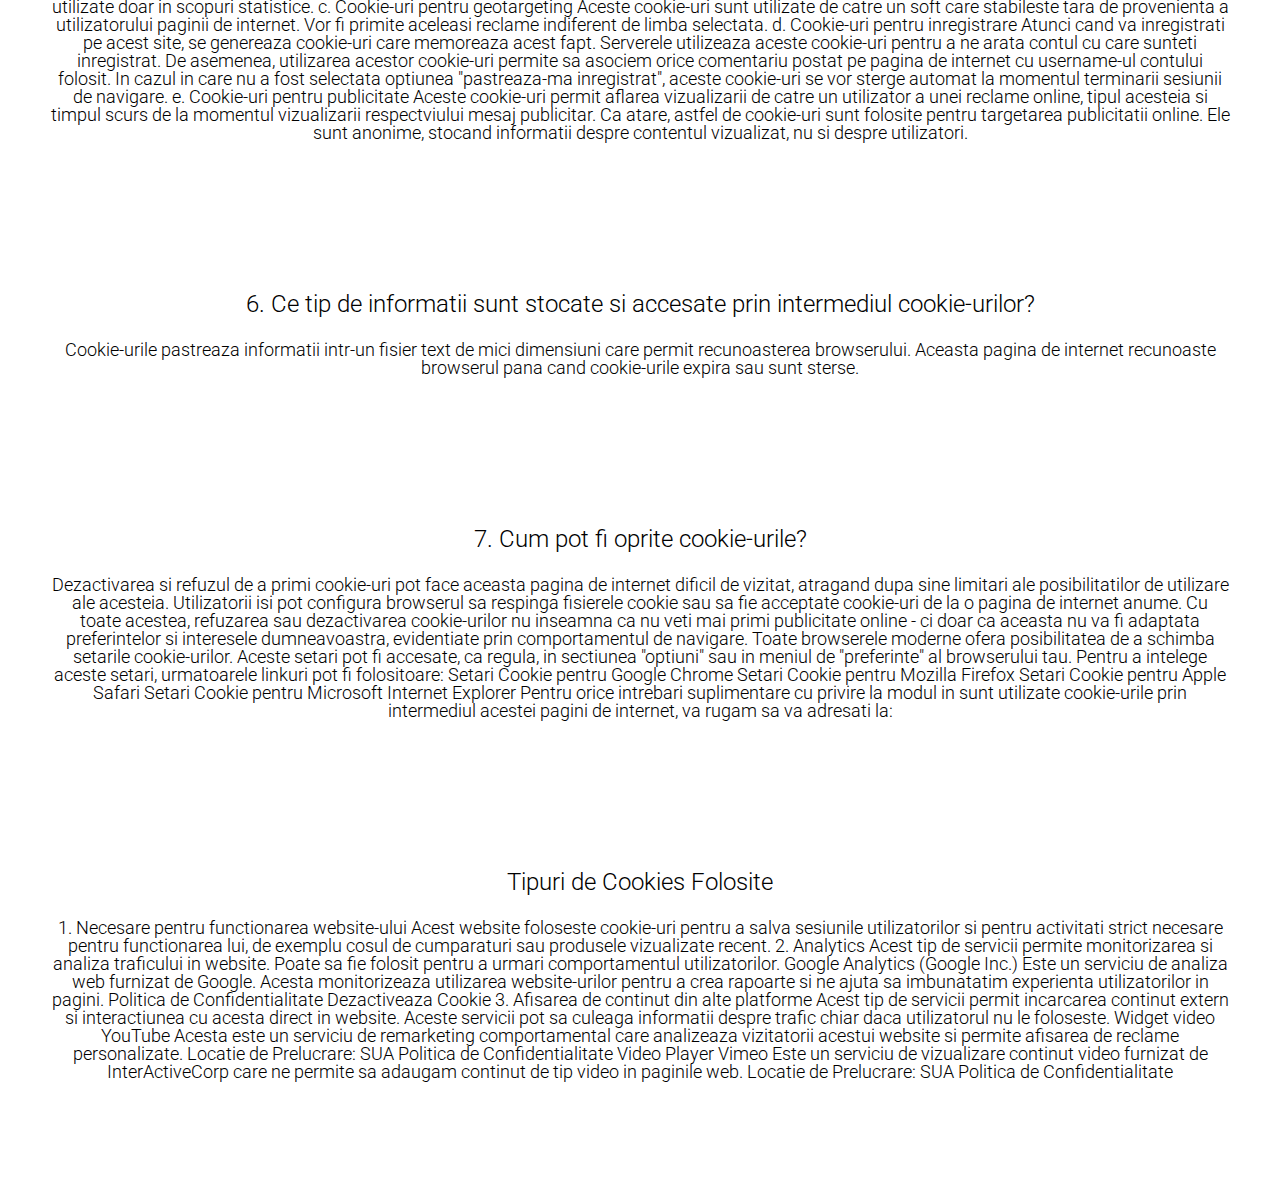
<file: new-instant-change/PoliticadeCookies.html>
﻿<!DOCTYPE html>
<html>
<head>
    <title>Toni's movement / Politica de Cookies</title>
    <meta name="viewport" content="width=device-width, initial-scale=1.0">
    <link href="https://cdn.jsdelivr.net/npm/bootstrap@5.0.2/dist/css/bootstrap.min.css" rel="stylesheet" integrity="sha384-EVSTQN3/azprG1Anm3QDgpJLIm9Nao0Yz1ztcQTwFspd3yD65VohhpuuCOmLASjC" crossorigin="anonymous">
    <link rel="preconnect" href="https://fonts.gstatic.com">
    <link href="https://fonts.googleapis.com/css2?family=Roboto:wght@300;400;500&display-swap" rel="stylesheet">
    <link rel="stylesheet" href="reset.css">
    <link rel="stylesheet" href="Style.css">
</head>
<body>
    <section id="section-2" class="section-block grey not-fullscreen">
        <div class="grid clearfix my-portofolio-inner-container">
            <div class="grid-box box-full">
                <h3>Politica Cookies</h3>
                <p>
                    Prezenta Politica privind fisierele cookies se aplica tuturor utilizatorilor paginii de internet https://instantchange.github.io/.

                    Informatiile prezentate in continuare au ca scop informarea utilizatorilor acestei pagini de internet cu privire la plasarea, utilizarea si administrarea cookie-urilor de catre in contextul navigarii utilizatorilor pe aceasta pagina de internet.
                </p>
            </div>
        </div>
    </section>
    <section id="section-2" class="section-block grey not-fullscreen">
        <div class="grid clearfix my-portofolio-inner-container">
            <div class="grid-box box-full">
                <h3>1. Ce sunt cookie-urile?</h3>
                <p>
                    Un "internet Cookie" (termen cunoscut si sub denumirea de "browser cookie" sau "HTTP cookie" ori pur si simplu "cookie") reprezinta un fisier de mici dimensiuni, format din litere si numere, care va fi stocat pe computerul, terminalul mobil sau pe alte echipamente ale unui utilizator prin intermediul carora se acceseaza internetul.
                    Cookie-urile sunt instalate prin solicitarea emisa de un web-server catre un browser (de ex. Internet Explorer, Firefox, Chrome).
                    Cookie-urile odata instalate au o durata de existenta determinata, ramanand "pasive", in sensul ca nu contin programe software, virusi sau spyware si nu vor accesa informatiile de pe hard driverul utilizatorului pe al carui echipament au fost instalate.
                    Un cookie este format din doua parti:numele cookie-ului si continutul / valoarea cookie-ului.
                    Din punct de vedere tehnic, doar web-serverul care a trimis cookie-ul il poate accesa din nou in momentul in care un utilizator se intoarce pe pagina de internet asociata web-serverului respectiv.
                </p>
            </div>
        </div>
    </section>
    <section id="section-2" class="section-block grey not-fullscreen">
        <div class="grid clearfix my-portofolio-inner-container">
            <div class="grid-box box-full">
                <h3>2. Pentru ce scopuri sunt utilizate cookie-urile prin intermediul acestei pagini de internet:</h3>
                <p>
                    Cookie-urile sunt utilizate pentru a furniza utilizatorilor acestei pagini de internet o experienta mai buna de navigare si servicii adaptate nevoilor si interesului fiecarui utilizator in parte, dupa cum urmeaza:

                    - imbunatatirea utilizarii acestei pagini de internet, inclusiv prin identificarea oricaror erori care apar in timpul vizitarii / utilizarii acesteia de catre utilizatori;
                    - furnizarea de statistici anonime cu privire la modul in care este utilizata aceasta pagina de internet catre , in calitate de detinator al acestei pagini de internet;
                    - anticiparea unor eventuale bunuri care vor fi in viitor puse la dispozitia utilizatorilor prin intermediul acestei pagini de internet, in functie de serviciile / produsele accesate.
                    - Pe baza feedback-ului transmis prin cookie-uri in legatura cu modul in care se utilizeaza aceasta pagina de internet, poate adopta masuri pentru ca aceasta pagina de internet sa fie mai eficienta si mai accesibila pentru utilizatori.
                </p>
            </div>
        </div>
    </section>
    <section id="section-2" class="section-block grey not-fullscreen">
        <div class="grid clearfix my-portofolio-inner-container">
            <div class="grid-box box-full">
                <h3>3. Care este durata de viata a cookie-urilor?</h3>
                <p>
                    Durata de viata a cookie-urilor poate varia in functie de scopul pentru care este plasat. Exista urmatoarele categorii de cookie-uri care determina si durata de viata a acestora:

                    - Cookie-uri de sesiune - este un cookie care este sters automat cand utilizatorul isi inchide browserul.
                    - Cookie-uri persistente / fixe - este un cookie care ramane stocat in terminalul utilizatorului pana cand atinge o anumita data de expirare (cateva minute, zile sau cativa ani in viitor) sau pana la stegerea acestuia de catre utilizator in orice moment prin intermediul setarilor browserului.
                </p>
            </div>
        </div>
    </section>
    <section id="section-2" class="section-block grey not-fullscreen">
        <div class="grid clearfix my-portofolio-inner-container">
            <div class="grid-box box-full">
                <h3>4. Ce sunt cookie-urile plasate de terti?</h3>
                <p>
                    Anumite sectiuni de continut de pe pagina de internet pot fi furnizate prin intermediul unor terti, adica nu de catre [detinatorul website-ului], caz in care aceste cookie-uri sunt denumite cookie-uri plasate de terti.

                    Aceste cookie-uri pot proveni de la urmatorii terti:

                    Google Analytics
                    Facebook Pixel
                </p>
            </div>
        </div>
    </section>
    <section id="section-2" class="section-block grey not-fullscreen">
        <div class="grid clearfix my-portofolio-inner-container">
            <div class="grid-box box-full">
                <h3>5. Ce cookie-uri sunt folosite prin intermediul acestei pagini de internet?</h3>
                <p>
                    Prin utilizarea / vizitarea paginii de internet pot fi plasate urmatoarele cookie-uri:

                    a. Cookie-uri de performanta a paginii de internet
                    b. Cookie-uri de analiza a utilizatorilor
                    c. Cookie-uri pentru geotargeting
                    d. Cookie-uri de inregistrare
                    e. Cookie-uri pentru publicitate
                    f. Cookie-uri ale furnizorilor de publicitate
                    a. Cookie-uri de performanta

                    Prin acest tip de cookie-uri sunt memorate preferintele utilizatorului acestei pagini de internet, astfel incat setarea din nou a preferintelor in cazul vizitarii ulterioare a paginii de internet nu mai este necesara.

                    b. Cookie-uri de analiza a utilizatorilor

                    Aceste cookie-uri ne informeaza daca un anumit utilizator al paginii de internet a mai vizitat / utilizat aceasta pagina de internet anterior. Aceste cookie-uri sunt utilizate doar in scopuri statistice.

                    c. Cookie-uri pentru geotargeting

                    Aceste cookie-uri sunt utilizate de catre un soft care stabileste tara de provenienta a utilizatorului paginii de internet. Vor fi primite aceleasi reclame indiferent de limba selectata.

                    d. Cookie-uri pentru inregistrare

                    Atunci cand va inregistrati pe acest site, se genereaza cookie-uri care memoreaza acest fapt. Serverele utilizeaza aceste cookie-uri pentru a ne arata contul cu care sunteti inregistrat.

                    De asemenea, utilizarea acestor cookie-uri permite sa asociem orice comentariu postat pe pagina de internet cu username-ul contului folosit. In cazul in care nu a fost selectata optiunea "pastreaza-ma inregistrat", aceste cookie-uri se vor sterge automat la momentul terminarii sesiunii de navigare.

                    e. Cookie-uri pentru publicitate

                    Aceste cookie-uri permit aflarea vizualizarii de catre un utilizator a unei reclame online, tipul acesteia si timpul scurs de la momentul vizualizarii respectviului mesaj publicitar.

                    Ca atare, astfel de cookie-uri sunt folosite pentru targetarea publicitatii online. Ele sunt anonime, stocand informatii despre contentul vizualizat, nu si despre utilizatori.
                </p>
            </div>
        </div>
    </section>
    <section id="section-2" class="section-block grey not-fullscreen">
        <div class="grid clearfix my-portofolio-inner-container">
            <div class="grid-box box-full">
                <h3>6. Ce tip de informatii sunt stocate si accesate prin intermediul cookie-urilor?</h3>
                <p>
                    Cookie-urile pastreaza informatii intr-un fisier text de mici dimensiuni care permit recunoasterea browserului. Aceasta pagina de internet recunoaste browserul pana cand cookie-urile expira sau sunt sterse.
                </p>
            </div>
        </div>
    </section>
    <section id="section-2" class="section-block grey not-fullscreen">
        <div class="grid clearfix my-portofolio-inner-container">
            <div class="grid-box box-full">
                <h3>7. Cum pot fi oprite cookie-urile?</h3>
                <p>
                    Dezactivarea si refuzul de a primi cookie-uri pot face aceasta pagina de internet dificil de vizitat, atragand dupa sine limitari ale posibilitatilor de utilizare ale acesteia.

                    Utilizatorii isi pot configura browserul sa respinga fisierele cookie sau sa fie acceptate cookie-uri de la o pagina de internet anume. Cu toate acestea, refuzarea sau dezactivarea cookie-urilor nu inseamna ca nu veti mai primi publicitate online - ci doar ca aceasta nu va fi adaptata preferintelor si interesele dumneavoastra, evidentiate prin comportamentul de navigare.

                    Toate browserele moderne ofera posibilitatea de a schimba setarile cookie-urilor. Aceste setari pot fi accesate, ca regula, in sectiunea "optiuni" sau in meniul de "preferinte" al browserului tau.

                    Pentru a intelege aceste setari, urmatoarele linkuri pot fi folositoare:

                    Setari Cookie pentru Google Chrome
                    Setari Cookie pentru Mozilla Firefox
                    Setari Cookie pentru Apple Safari
                    Setari Cookie pentru Microsoft Internet Explorer
                    Pentru orice intrebari suplimentare cu privire la modul in sunt utilizate cookie-urile prin intermediul acestei pagini de internet, va rugam sa va adresati la:
                </p>
            </div>
        </div>
    </section>
    <section id="section-2" class="section-block grey not-fullscreen">
        <div class="grid clearfix my-portofolio-inner-container">
            <div class="grid-box box-full">
                <h3>Tipuri de Cookies Folosite</h3>
                <p>
                    1. Necesare pentru functionarea website-ului
                    Acest website foloseste cookie-uri pentru a salva sesiunile utilizatorilor si pentru activitati strict necesare pentru functionarea lui, de exemplu cosul de cumparaturi sau produsele vizualizate recent.

                    2. Analytics
                    Acest tip de servicii permite monitorizarea si analiza traficului in website. Poate sa fie folosit pentru a urmari comportamentul utilizatorilor.

                    Google Analytics (Google Inc.)
                    Este un serviciu de analiza web furnizat de Google. Acesta monitorizeaza utilizarea website-urilor pentru a crea rapoarte si ne ajuta sa imbunatatim experienta utilizatorilor in pagini.

                    Politica de Confidentialitate
                    Dezactiveaza Cookie
                    3. Afisarea de continut din alte platforme
                    Acest tip de servicii permit incarcarea continut extern si interactiunea cu acesta direct in website. Aceste servicii pot sa culeaga informatii despre trafic chiar daca utilizatorul nu le foloseste.

                    Widget video YouTube
                    Acesta este un serviciu de remarketing comportamental care analizeaza vizitatorii acestui website si permite afisarea de reclame personalizate.

                    Locatie de Prelucrare: SUA

                    Politica de Confidentialitate
                    Video Player Vimeo
                    Este un serviciu de vizualizare continut video furnizat de InterActiveCorp care ne permite sa adaugam continut de tip video in paginile web.

                    Locatie de Prelucrare: SUA

                    Politica de Confidentialitate
                </p>
            </div>
        </div>
    </section>
</body>
</html>
</file>
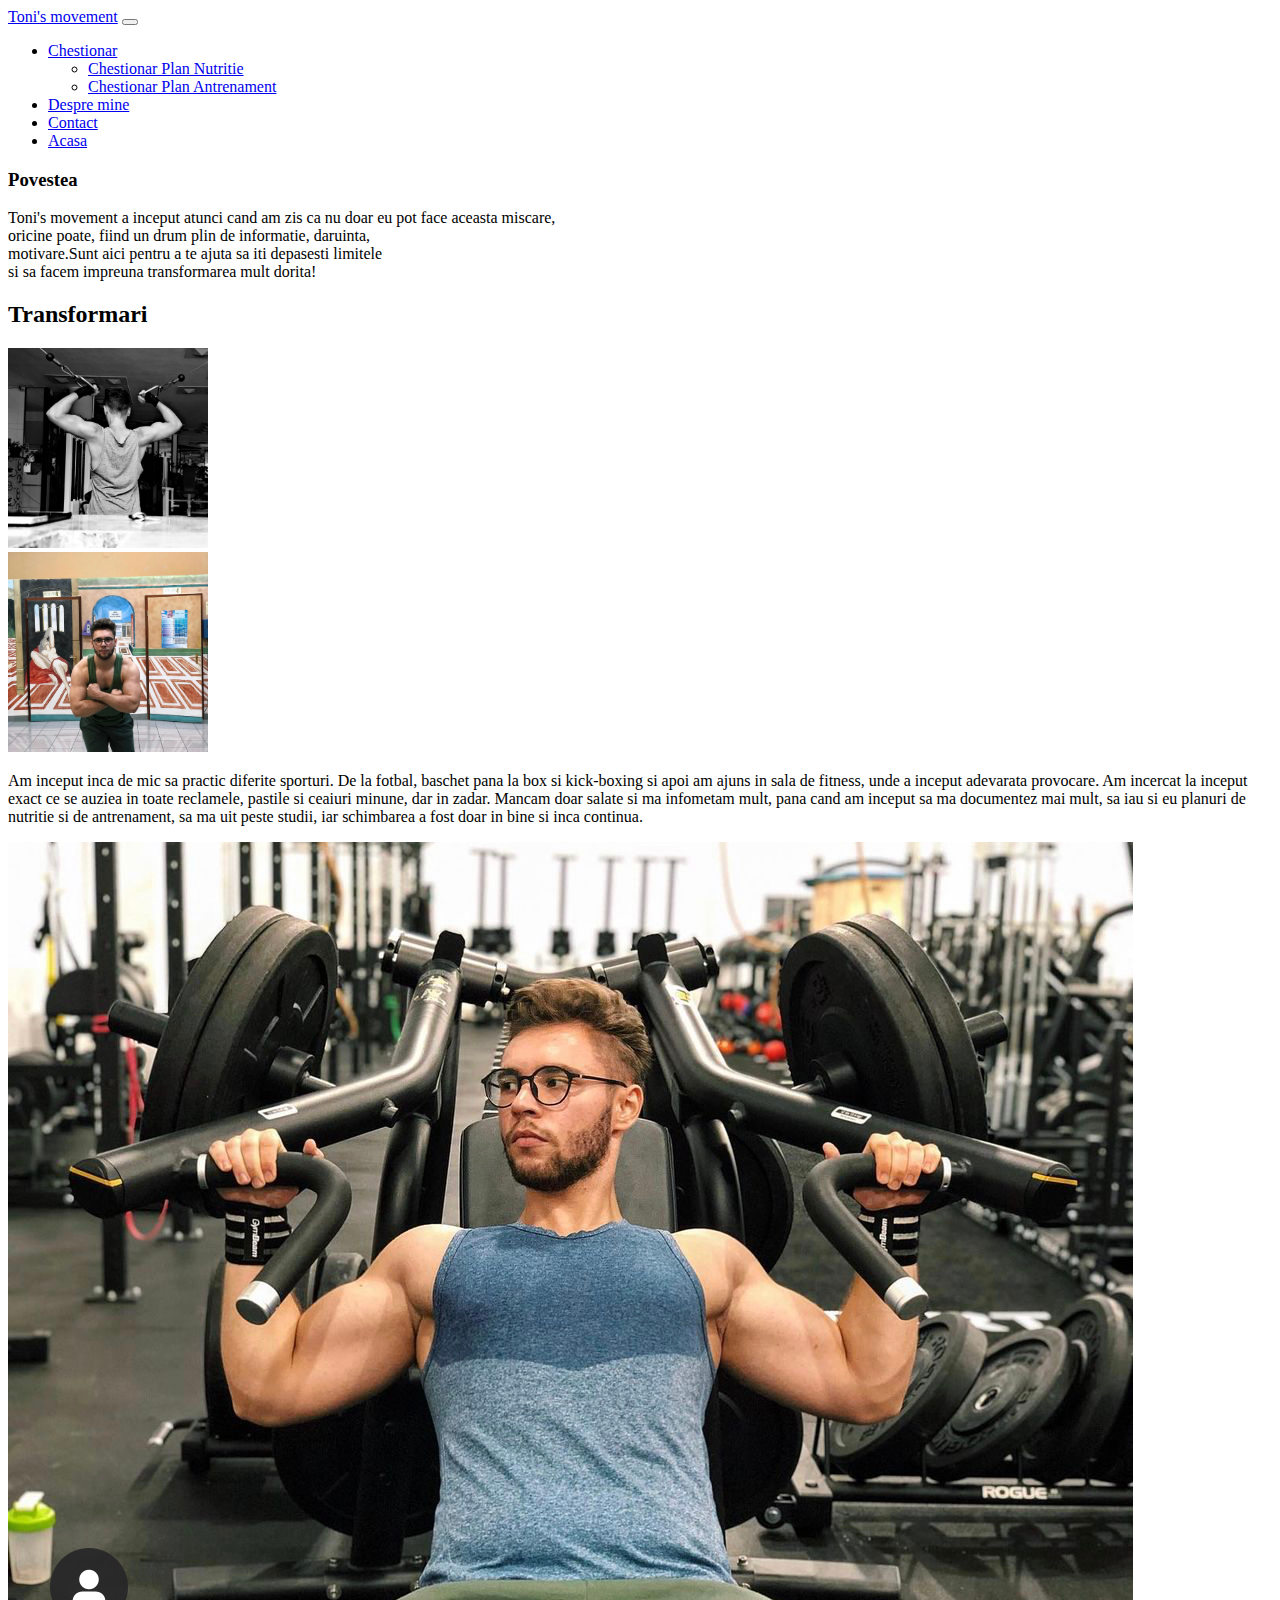
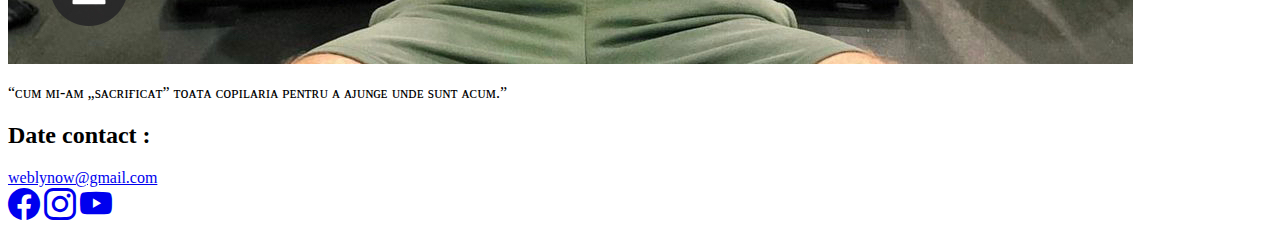
<file: new Toni's move/html/despre.html>
﻿<!DOCTYPE html>
<html>
<head>
    <title>Toni's movement</title>
    <meta name="viewport" content="width=device-width, initial-scale=1.0">
    <link href="https://cdn.jsdelivr.net/npm/bootstrap@5.0.2/dist/css/bootstrap.min.css" rel="stylesheet" integrity="sha384-EVSTQN3/azprG1Anm3QDgpJLIm9Nao0Yz1ztcQTwFspd3yD65VohhpuuCOmLASjC" crossorigin="anonymous">
    <link rel="preconnect" href="https://fonts.gstatic.com">
    <link href="https://fonts.googleapis.com/css2?family=Roboto:wght@300;400;500&display-swap" rel="stylesheet">
    <link rel="stylesheet" href="../css/style.css">
    <link rel="stylesheet" href="https://cdn.jsdelivr.net/npm/bootstrap-icons@1.5.0/font/bootstrap-icons.css">
</head>
<body>
    <header>
        <nav class="navbar navbar-expand-lg navbar-dark bg-dark">
            <div class="container-fluid">
                <a class="navbar-brand" href="#">Toni's movement</a>
                <button class="navbar-toggler" type="button" data-bs-toggle="collapse" data-bs-target="#navbarSupportedContent" aria-controls="navbarSupportedContent" aria-expanded="false" aria-label="Toggle navigation">
                    <span class="navbar-toggler-icon"></span>
                </button>
                <div class="collapse navbar-collapse" id="navbarSupportedContent">
                    <ul class="navbar-nav ms-auto mb-2 mb-lg-0">
                        <li class="nav-item dropdown">
                            <a class="nav-link dropdown-toggle text-light text-center" href="#" id="navbarDropdownMenuLink" role="button" data-bs-toggle="dropdown" aria-expanded="false">
                                Chestionar
                            </a>
                            <ul class="dropdown-menu bg-dark" aria-labelledby="navbarDropdownMenuLink">
                                <li><a class="dropdown-item text-center text-info" href="https://forms.gle/gxgkaboeXg2ogbyf8">Chestionar Plan Nutritie</a></li>
                                <li><a class="dropdown-item text-center text-info" href="https://forms.gle/oHxfpxt8GXnPmWpA7">Chestionar Plan Antrenament</a></li>
                            </ul>
                        </li>
                        <li class="nav-item text-center">
                            <a class="nav-link active" href="#">Despre mine</a>
                        </li>
                        <li class="nav-item text-center">
                            <a class="nav-link active" href="#section-1">Contact</a>
                        </li>
                        <li class="nav-item text-center">
                            <a class="nav-link active" href="index.html">Acasa</a>
                        </li>
                    </ul>
                </div>
            </div>
        </nav>
    </header>
    <section class="bg-secondary py-5 text-light">
        <div class="container">
            <div class="row">
                <div class="col-lg-12 col-md-12">
                    <h3 class="text-center mb-5">Povestea</h3>
                    <p class="text-center">
                        Toni's movement a inceput atunci cand am zis ca nu doar eu pot face aceasta miscare, <br />
                        oricine poate, fiind un drum plin de informatie, daruinta, <br />
                        motivare.Sunt aici pentru a te ajuta sa iti depasesti limitele <br />
                        si sa facem impreuna transformarea mult dorita! <br />
                    </p>
                </div>
            </div>
        </div>
    </section>
    <section id="section-3" class="bg-secondary py-5">
        <h2 class="text-center text-light mb-5">Transformari</h2>
        <div class="container">
            <div class="row">
                <div class="col-lg-6 col-md-12 mb-5 text-center">
                    <img src="../img/slab1.jpeg" alt="alb" height="200" width="200">
                </div>
                <div class="col-lg-6 col-md-12 text-center">
                    <img src="../img/tare2.jpeg" alt="alb" height="200" width="200">
                </div>
            </div>
        </div>
    </section>
    <section id="section-4" class="bg-secondary py-5">
        <div class="container">
            <div class="row">
                <div class="col-lg-12 col-md-12 mb-3">
                    <p class="text-center text-light">
                        Am inceput inca de mic sa practic diferite sporturi. De la fotbal, baschet pana la box si kick-boxing si apoi am ajuns in sala de fitness, unde a inceput adevarata provocare. Am incercat la inceput exact ce se auziea in toate reclamele, pastile si ceaiuri minune, dar in zadar. Mancam doar salate si ma infometam mult, pana cand am inceput sa ma documentez mai mult, sa iau si eu planuri de nutritie si de antrenament, sa ma uit peste studii, iar schimbarea a fost doar in bine si inca continua.
                    </p>
                </div>
            </div>
        </div>
    </section>
    <section id="section-3" class="bg-secondary py-5">
        <div class="container">
            <div class="row d-flex justify-content-center">
                <div class="card mb-3 bg-dark" style="max-width: 640px;">
                    <div class="row g-0">
                        <div class="col-md-4">
                            <img src="../img/tare1.jpeg" class="img-fluid rounded-start" alt="...">
                        </div>
                        <div class="col-md-8 py-4">
                            <div class="card-body">
                                <p class="card-text text-center text-light">
                                    “ᴄᴜᴍ ᴍɪ-ᴀᴍ „sᴀᴄʀɪғɪᴄᴀᴛ” ᴛᴏᴀᴛᴀ ᴄᴏᴘɪʟᴀʀɪᴀ ᴘᴇɴᴛʀᴜ ᴀ ᴀᴊᴜɴɢᴇ ᴜɴᴅᴇ sᴜɴᴛ ᴀᴄᴜᴍ.” <br />
                                </p>
                            </div>
                        </div>
                    </div>
                    </div>
                </div>
                </div>
    </section>
    <footer class="bg-dark py-5">
        <div class="container text-light text-center">
            <h2 class="fs-6 mb-3">Date contact :</h2>
            <div class="fs-6 mb-3">
                <a href="mailto:weblynow@gmail.com">weblynow@gmail.com</a>
            </div>
        </div>
        <div class="fs-6 mb-3 text-center">
            <a href="https://www.facebook.com/casabunafundatica/"><i class="bi bi-facebook" style="font-size: 2rem;"></i></a>
            <a href="https://www.instagram.com/weblynow/ "><i class="bi bi-instagram ms-2" style="font-size: 2rem;"></i></a>
            <a href="https://www.youtube.com/channel/UCST90r_D2XvgoGelTp_BsDg?app=desktop"><i class="bi bi-youtube ms-2" style="font-size: 2rem;"></i></a>

        </div>
    </footer>
        <script src="https://cdn.jsdelivr.net/npm/bootstrap@5.0.2/dist/js/bootstrap.bundle.min.js" integrity="sha384-MrcW6ZMFYlzcLA8Nl+NtUVF0sA7MsXsP1UyJoMp4YLEuNSfAP+JcXn/tWtIaxVXM" crossorigin="anonymous"></script>
        <script>
            var popoverTriggerList = [].slice.call(document.querySelectorAll('[data-bs-toggle="popover"]'))
            var popoverList = popoverTriggerList.map(function (popoverTriggerEl) {
                return new bootstrap.Popover(popoverTriggerEl)
            })
        </script>
</body>
</html>
</file>
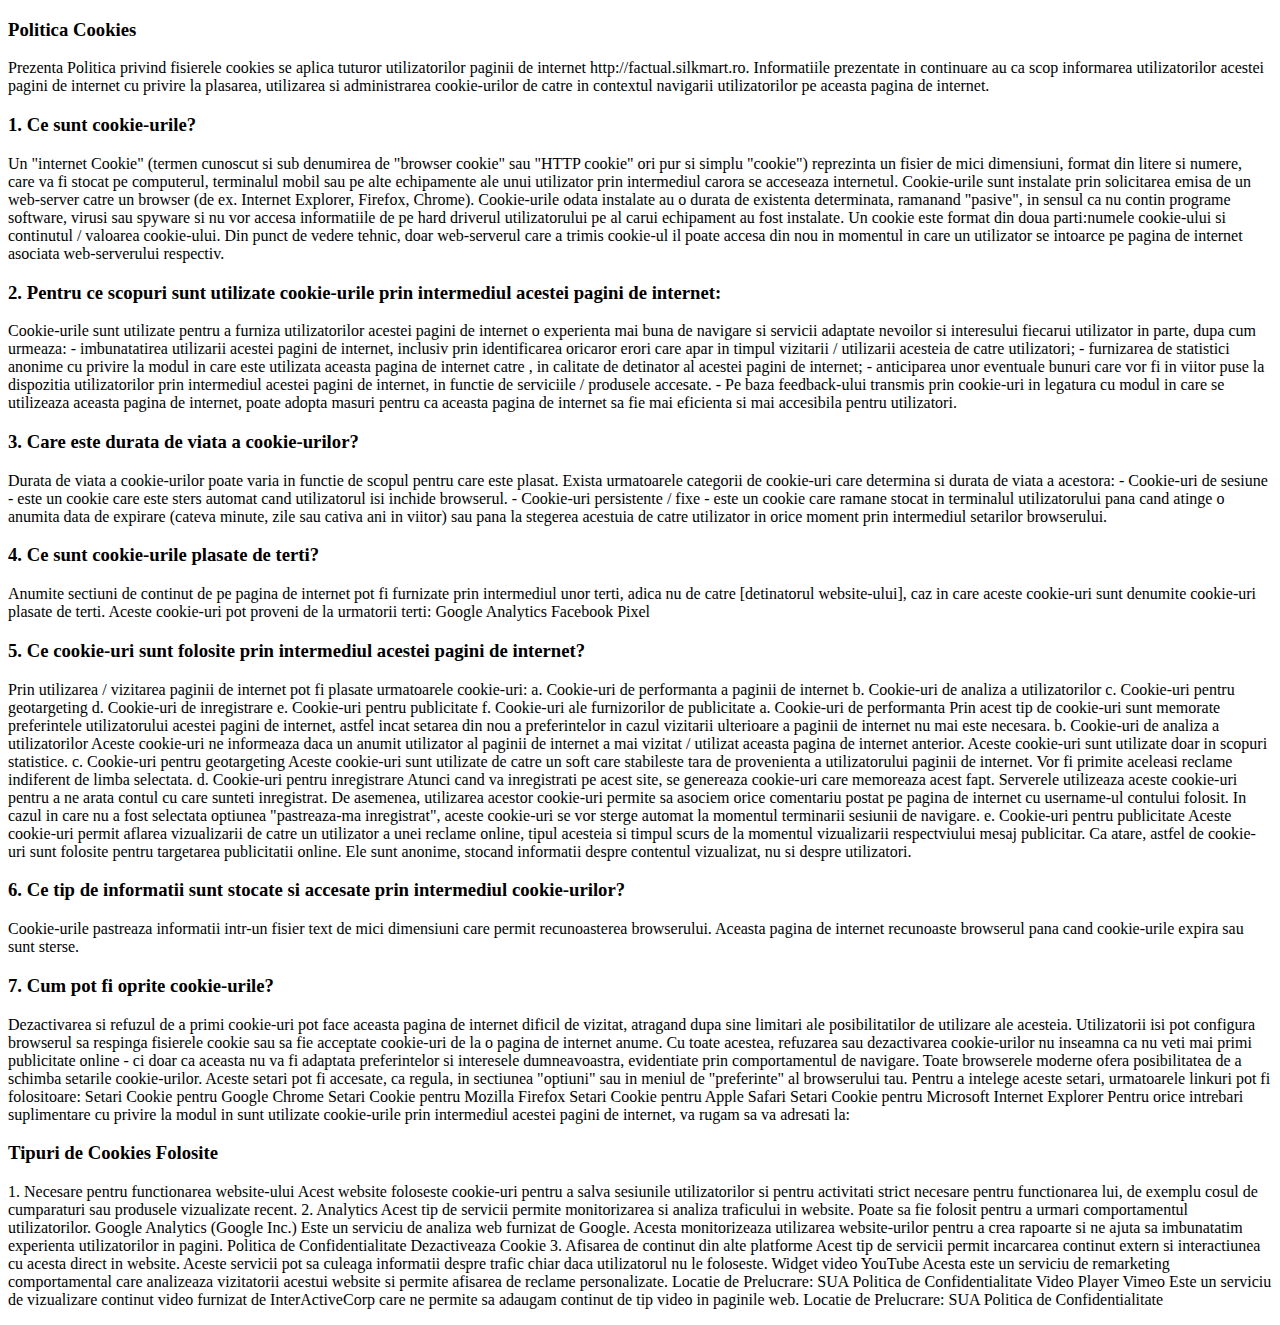
<file: new Toni's move/html/politicadecookies.html>
﻿<!DOCTYPE html>
<html>
<head>
    <title>Toni's movement / Politica de Cookies</title>
    <meta name="viewport" content="width=device-width, initial-scale=1.0">
    <link href="https://cdn.jsdelivr.net/npm/bootstrap@5.0.2/dist/css/bootstrap.min.css" rel="stylesheet" integrity="sha384-EVSTQN3/azprG1Anm3QDgpJLIm9Nao0Yz1ztcQTwFspd3yD65VohhpuuCOmLASjC" crossorigin="anonymous">
    <link rel="preconnect" href="https://fonts.gstatic.com">
    <link href="https://fonts.googleapis.com/css2?family=Roboto:wght@300;400;500&display-swap" rel="stylesheet">
    <link rel="stylesheet" href="../css/style.css">
</head>
<body>
    <section class="bg-secondary py-5 text-light">
        <div class="container">
            <div class="row">
                <div class="col-lg-12 col-md-12">
                    <h3 class="text-center mb-5">Politica Cookies</h3>
                    <p class="text-center">
                        Prezenta Politica privind fisierele cookies se aplica tuturor utilizatorilor paginii de internet http://factual.silkmart.ro.

                        Informatiile prezentate in continuare au ca scop informarea utilizatorilor acestei pagini de internet cu privire la plasarea, utilizarea si administrarea cookie-urilor de catre in contextul navigarii utilizatorilor pe aceasta pagina de internet.
                    </p>
                </div>
            </div>
        </div>
    </section>
    <section class="bg-secondary py-5 text-light">
        <div class="container">
            <div class="row">
                <div class="col-lg-12 col-md-12">
                    <h3 class="text-center mb-5">1. Ce sunt cookie-urile?</h3>
                    <p class="text-center">
                        Un "internet Cookie" (termen cunoscut si sub denumirea de "browser cookie" sau "HTTP cookie" ori pur si simplu "cookie") reprezinta un fisier de mici dimensiuni, format din litere si numere, care va fi stocat pe computerul, terminalul mobil sau pe alte echipamente ale unui utilizator prin intermediul carora se acceseaza internetul.
                        Cookie-urile sunt instalate prin solicitarea emisa de un web-server catre un browser (de ex. Internet Explorer, Firefox, Chrome).
                        Cookie-urile odata instalate au o durata de existenta determinata, ramanand "pasive", in sensul ca nu contin programe software, virusi sau spyware si nu vor accesa informatiile de pe hard driverul utilizatorului pe al carui echipament au fost instalate.
                        Un cookie este format din doua parti:numele cookie-ului si continutul / valoarea cookie-ului.
                        Din punct de vedere tehnic, doar web-serverul care a trimis cookie-ul il poate accesa din nou in momentul in care un utilizator se intoarce pe pagina de internet asociata web-serverului respectiv.

                    </p>
                </div>
            </div>
        </div>
    </section>
    <section class="bg-secondary py-5 text-light">
        <div class="container">
            <div class="row">
                <div class="col-lg-12 col-md-12">
                    <h3 class="text-center mb-5">2. Pentru ce scopuri sunt utilizate cookie-urile prin intermediul acestei pagini de internet:</h3>
                    <p class="text-center">
                        Cookie-urile sunt utilizate pentru a furniza utilizatorilor acestei pagini de internet o experienta mai buna de navigare si servicii adaptate nevoilor si interesului fiecarui utilizator in parte, dupa cum urmeaza:

                        - imbunatatirea utilizarii acestei pagini de internet, inclusiv prin identificarea oricaror erori care apar in timpul vizitarii / utilizarii acesteia de catre utilizatori;
                        - furnizarea de statistici anonime cu privire la modul in care este utilizata aceasta pagina de internet catre , in calitate de detinator al acestei pagini de internet;
                        - anticiparea unor eventuale bunuri care vor fi in viitor puse la dispozitia utilizatorilor prin intermediul acestei pagini de internet, in functie de serviciile / produsele accesate.
                        - Pe baza feedback-ului transmis prin cookie-uri in legatura cu modul in care se utilizeaza aceasta pagina de internet, poate adopta masuri pentru ca aceasta pagina de internet sa fie mai eficienta si mai accesibila pentru utilizatori.
                    </p>
                </div>
            </div>
        </div>
    </section>
    <section class="bg-secondary py-5 text-light">
        <div class="container">
            <div class="row">
                <div class="col-lg-12 col-md-12">
                    <h3 class="text-center mb-5">3. Care este durata de viata a cookie-urilor?</h3>
                    <p class="text-center">
                        Durata de viata a cookie-urilor poate varia in functie de scopul pentru care este plasat. Exista urmatoarele categorii de cookie-uri care determina si durata de viata a acestora:

                        - Cookie-uri de sesiune - este un cookie care este sters automat cand utilizatorul isi inchide browserul.
                        - Cookie-uri persistente / fixe - este un cookie care ramane stocat in terminalul utilizatorului pana cand atinge o anumita data de expirare (cateva minute, zile sau cativa ani in viitor) sau pana la stegerea acestuia de catre utilizator in orice moment prin intermediul setarilor browserului.
                    </p>
                </div>
            </div>
        </div>
    </section>
    <section class="bg-secondary py-5 text-light">
        <div class="container">
            <div class="row">
                <div class="col-lg-12 col-md-12">
                    <h3 class="text-center mb-5">4. Ce sunt cookie-urile plasate de terti?</h3>
                    <p class="text-center">
                        Anumite sectiuni de continut de pe pagina de internet pot fi furnizate prin intermediul unor terti, adica nu de catre [detinatorul website-ului], caz in care aceste cookie-uri sunt denumite cookie-uri plasate de terti.

                        Aceste cookie-uri pot proveni de la urmatorii terti:

                        Google Analytics
                        Facebook Pixel
                    </p>
                </div>
            </div>
        </div>
    </section>
    <section class="bg-secondary py-5 text-light">
        <div class="container">
            <div class="row">
                <div class="col-lg-12 col-md-12">
                    <h3 class="text-center mb-5">5. Ce cookie-uri sunt folosite prin intermediul acestei pagini de internet?</h3>
                    <p class="text-center">
                        Prin utilizarea / vizitarea paginii de internet pot fi plasate urmatoarele cookie-uri:

                        a. Cookie-uri de performanta a paginii de internet
                        b. Cookie-uri de analiza a utilizatorilor
                        c. Cookie-uri pentru geotargeting
                        d. Cookie-uri de inregistrare
                        e. Cookie-uri pentru publicitate
                        f. Cookie-uri ale furnizorilor de publicitate
                        a. Cookie-uri de performanta

                        Prin acest tip de cookie-uri sunt memorate preferintele utilizatorului acestei pagini de internet, astfel incat setarea din nou a preferintelor in cazul vizitarii ulterioare a paginii de internet nu mai este necesara.

                        b. Cookie-uri de analiza a utilizatorilor

                        Aceste cookie-uri ne informeaza daca un anumit utilizator al paginii de internet a mai vizitat / utilizat aceasta pagina de internet anterior. Aceste cookie-uri sunt utilizate doar in scopuri statistice.

                        c. Cookie-uri pentru geotargeting

                        Aceste cookie-uri sunt utilizate de catre un soft care stabileste tara de provenienta a utilizatorului paginii de internet. Vor fi primite aceleasi reclame indiferent de limba selectata.

                        d. Cookie-uri pentru inregistrare

                        Atunci cand va inregistrati pe acest site, se genereaza cookie-uri care memoreaza acest fapt. Serverele utilizeaza aceste cookie-uri pentru a ne arata contul cu care sunteti inregistrat.

                        De asemenea, utilizarea acestor cookie-uri permite sa asociem orice comentariu postat pe pagina de internet cu username-ul contului folosit. In cazul in care nu a fost selectata optiunea "pastreaza-ma inregistrat", aceste cookie-uri se vor sterge automat la momentul terminarii sesiunii de navigare.

                        e. Cookie-uri pentru publicitate

                        Aceste cookie-uri permit aflarea vizualizarii de catre un utilizator a unei reclame online, tipul acesteia si timpul scurs de la momentul vizualizarii respectviului mesaj publicitar.

                        Ca atare, astfel de cookie-uri sunt folosite pentru targetarea publicitatii online. Ele sunt anonime, stocand informatii despre contentul vizualizat, nu si despre utilizatori.
                    </p>
                </div>
            </div>
        </div>
    </section>
    <section class="bg-secondary py-5 text-light">
        <div class="container">
            <div class="row">
                <div class="col-lg-12 col-md-12">
                    <h3 class="text-center mb-5">6. Ce tip de informatii sunt stocate si accesate prin intermediul cookie-urilor?</h3>
                    <p class="text-center">
                        Cookie-urile pastreaza informatii intr-un fisier text de mici dimensiuni care permit recunoasterea browserului. Aceasta pagina de internet recunoaste browserul pana cand cookie-urile expira sau sunt sterse.
                    </p>
                </div>
            </div>
        </div>
    </section>
    <section class="bg-secondary py-5 text-light">
        <div class="container">
            <div class="row">
                <div class="col-lg-12 col-md-12">
                    <h3 class="text-center mb-5">7. Cum pot fi oprite cookie-urile?</h3>
                    <p class="text-center">
                        Dezactivarea si refuzul de a primi cookie-uri pot face aceasta pagina de internet dificil de vizitat, atragand dupa sine limitari ale posibilitatilor de utilizare ale acesteia.

                        Utilizatorii isi pot configura browserul sa respinga fisierele cookie sau sa fie acceptate cookie-uri de la o pagina de internet anume. Cu toate acestea, refuzarea sau dezactivarea cookie-urilor nu inseamna ca nu veti mai primi publicitate online - ci doar ca aceasta nu va fi adaptata preferintelor si interesele dumneavoastra, evidentiate prin comportamentul de navigare.

                        Toate browserele moderne ofera posibilitatea de a schimba setarile cookie-urilor. Aceste setari pot fi accesate, ca regula, in sectiunea "optiuni" sau in meniul de "preferinte" al browserului tau.

                        Pentru a intelege aceste setari, urmatoarele linkuri pot fi folositoare:

                        Setari Cookie pentru Google Chrome
                        Setari Cookie pentru Mozilla Firefox
                        Setari Cookie pentru Apple Safari
                        Setari Cookie pentru Microsoft Internet Explorer
                        Pentru orice intrebari suplimentare cu privire la modul in sunt utilizate cookie-urile prin intermediul acestei pagini de internet, va rugam sa va adresati la:
                    </p>
                </div>
            </div>
        </div>
    </section>
    <section class="bg-secondary py-5 text-light">
        <div class="container">
            <div class="row">
                <div class="col-lg-12 col-md-12">
                    <h3 class="text-center mb-5">Tipuri de Cookies Folosite</h3>
                    <p class="text-center">
                        1. Necesare pentru functionarea website-ului
                        Acest website foloseste cookie-uri pentru a salva sesiunile utilizatorilor si pentru activitati strict necesare pentru functionarea lui, de exemplu cosul de cumparaturi sau produsele vizualizate recent.

                        2. Analytics
                        Acest tip de servicii permite monitorizarea si analiza traficului in website. Poate sa fie folosit pentru a urmari comportamentul utilizatorilor.

                        Google Analytics (Google Inc.)
                        Este un serviciu de analiza web furnizat de Google. Acesta monitorizeaza utilizarea website-urilor pentru a crea rapoarte si ne ajuta sa imbunatatim experienta utilizatorilor in pagini.

                        Politica de Confidentialitate
                        Dezactiveaza Cookie
                        3. Afisarea de continut din alte platforme
                        Acest tip de servicii permit incarcarea continut extern si interactiunea cu acesta direct in website. Aceste servicii pot sa culeaga informatii despre trafic chiar daca utilizatorul nu le foloseste.

                        Widget video YouTube
                        Acesta este un serviciu de remarketing comportamental care analizeaza vizitatorii acestui website si permite afisarea de reclame personalizate.

                        Locatie de Prelucrare: SUA

                        Politica de Confidentialitate
                        Video Player Vimeo
                        Este un serviciu de vizualizare continut video furnizat de InterActiveCorp care ne permite sa adaugam continut de tip video in paginile web.

                        Locatie de Prelucrare: SUA

                        Politica de Confidentialitate
                    </p>
                </div>
            </div>
        </div>
    </section>
    <script src="https://cdn.jsdelivr.net/npm/bootstrap@5.0.2/dist/js/bootstrap.bundle.min.js" integrity="sha384-MrcW6ZMFYlzcLA8Nl+NtUVF0sA7MsXsP1UyJoMp4YLEuNSfAP+JcXn/tWtIaxVXM" crossorigin="anonymous"></script>
    <script>
        var popoverTriggerList = [].slice.call(document.querySelectorAll('[data-bs-toggle="popover"]'))
        var popoverList = popoverTriggerList.map(function (popoverTriggerEl) {
            return new bootstrap.Popover(popoverTriggerEl)
        })
    </script>
</body>
</html>
</file>
<file: css/Style.css>
﻿html {
    font-size:10px;
    font-family: 'Roboto', sans-serif;
    font-weight: 300;
}
*{box-sizing: border-box; }

.clearfix::after { content:""; clear:both; display:table; }

/*Section*/
.section-block { height: calc(100vh - 8rem); padding:5rem; }
.section-block.not-fullscreen { height:auto; }
.section-block.grey { background-color:grey; background-color:rgba(0, 0, 0, 0.7); }
.section-block.blue { background-color:cornflowerblue; }
.section-block.baby { background-color:#0c207b; }
 .section-block h1, .section-block h2 { display:block; margin-bottom:10rem; text-align:center; font-size:4.8rem; font-weight:600; }
 .section-block h1, .section-block h2 { color:#fff; }

@media (max-width:767px) {
.section-block { height:auto; min-height:calc(100vh - 8rem); padding:2.5rem; }
.section-block.not-fullscreen { min-height:0; }
 .section-block h1, .section-block h2 { font-size: 2.8rem; margin-bottom:5rem;}
 }
    /*Section*/

    /* Navigation */
 heater { position:fixed; top:0; left:0; width:100%; display:flex; justify-content:space-between; align-items:center; height:8rem; padding:0.75rem 5rem; background-color:cornflowerblue; z-index:2; }
  header + * { margin-top: 8rem; }
   .logo { display: inline-block; }
    .logo > img { width:6rem; height:6rem; border-radius:50%; margin-left: -18px; }

 .navigation { display: inline-block; text-align: center; }
  .navigation > a { display: inline-block; margin-right: 1rem; font-size: 1.6rem; text-decoration: none; color: #fff; }
  .navigation > a:last-child { margin-right: 0; }
  .navigation > a:hover { text-decoration: underline; }

    @media (max-width:580px) {
 header { padding: 0.75rem 2.5rem; }
 .navigation > a { margin-bottom: 0.5rem; }
    }
    /*Navigation*/

    /*Hero*/
 .hero {display:flex; align-items:center; position:relative; padding: 0 5rem 20vh; background-image:url("../img/pic.jpg"); background-position: center; background-repeat: no-repeat; background-size: cover; color: white; }
  .hero::before { content:""; position:absolute; top:0; left:0; width:100%; height:100%; background-color:rgba(0, 0, 0, 0.75); }
  .hero h1 { position: relative; z-index:1; text-align:left; }
  .hero p { position:relative; z-index:1; font-size: 1.8rem; line-height:1.3; }

@media (max-width:767px) {
 .hero { padding: 5rem 2.5rem; }
 .hero p { font-size: 1.4rem; }
    }
    /*Hero*/

    /*Pasiunile mele si Proiectele mele*/
     .my-passions h1, .my-portofolio h1 { margin-bottom:7.5rem; }
     .my-passions-inner-container, .my-portofolio-inner-container { color:white;  }
      .my-passions-inner-container h3, .my-portofolio-inner-container h3 { font-size:2.4rem; text-align:center; margin-bottom:2.5rem; }
       .my-passions-inner-container p, .my-portofolio-inner-container p { font-size:1.6rem; text-align:center; }

/*Pasiunile mele si Proiectele mele*/

/*Recomandari*/
.rec-section-box { height:21rem; display:flex; align-items:center; color:white; }
.rec-section-box > img { width:15rem; height:15rem;margin-right:2.5rem; border-radius:50%; }
 .rec-section-box h3 { display:block; margin-bottom:2rem; font-size:2.4rem; font-weight:600; }
 .rec-section-box p { font-size:1.4rem; }

  @media (max-width:1023px) {
.rec-section-box { height:auto; display:block; text-align:center; }
    }
/*Recomandari*/

/*Footer*/
footer { font-size:1.6rem; color:#fff; }
 footer h3 { display:block; margin-bottom:2rem; font-size:2rem; font-weight:600; }
 footer adress { margin-bottom:1rem; }
 footer a { display:block; margin-bottom:1rem; color: white; }
  footer p { display: flex; justify-content: center; }

.social {
    display: block;
    margin: -15px;
    float:right;
}

/*Footer*/
@media (max-width:767px) {
footer h3 { display:block; margin-bottom:2rem; font-size:1.5rem; font-weight:600; }
    footer { font-size:1rem; color:#fff; }
    }

.card {
    box-shadow: 0 4px 8px 0 rgba(0, 0, 0, 0.75);
    max-width: 355px;
    margin: auto;
    text-align: center;
    font-family: arial;
}
.buttona {
    display: block;
    padding: 98px 20px;
    text-align: center;
    text-decoration: none;
    color: white;
    background-image: url("../img/Tonisweb.png");
    background-position: center;
    background-repeat: no-repeat;
    background-size: cover;
    color: white;
    border-radius: 6px;
    outline: none;
    border: 2px solid #1799e7;
}
.buttonb {
    display: block;
    padding: 98px 20px;
    text-align: center;
    text-decoration: none;
    color: white;
    background-image: url("../img/Instantweb.png");
    background-position: center;
    background-repeat: no-repeat;
    background-size: cover;
    border-radius: 6px;
    outline: none;
    border: 2px solid #4CAF50;
}
.buttonc {
    display: block;
    padding: 98px 20px;
    text-align: center;
    text-decoration: none;
    color: white;
    background-image: url("../img/Passatweb.png");
    background-position: center;
    background-repeat: no-repeat;
    background-size: cover;
    border-radius: 6px;
    outline: none;
    border: 2px solid #8e13c5;
}
.btna { color: white; padding: 98px 20px; text-align: center; font-size: 16px; margin: 4px 2px; transition: 0.3s; }
.btna:hover { background-color: #1799e7; color: white; }

.btnb { color: white; padding: 98px 20px; text-align: center; font-size: 16px; margin: 4px 2px; transition: 0.3s; } 
.btnb:hover { background-color: #4CAF50; color: white; }

.btnc { color: white; padding: 98px 20px; text-align: center; font-size: 16px; margin: 4px 2px; transition: 0.3s; }
.btnc:hover { background-color: #8e13c5; color: white; }
/*Grid*/
.grid {
    width: calc(100% + 5rem);
    margin: 0 -2.5rem;
}
     .grid-box { float:left; margin:0 2.5rem 4rem; }
     .box-full { width:calc(100% - 5rem); }
     .box-half { width:calc(50% - 5rem); }
     .box-third { width:calc(33.33% - 5rem); }
     .box-quarter { width:calc(25% - 5rem); }

      @media (max-width:1300px) {
     .grid-box { float:left; margin:0 2.5rem 5rem; }
     .box-half { width:calc(100% - 5rem); }
     .box-third { width:calc(50% - 5rem); }
     .box-quarter { width:calc(33.33% - 5rem); }
     }

      @media (max-width:768px) {
     .grid-box { float:left; margin:0 2.5rem 2.5rem; }
     .box-half { width:calc(100% - 5rem); }
     .box-third { width:calc(50% - 5rem); }
     .box-quarter { width:calc(33.33% - 5rem); }
     }

     @media (max-width:767px) {
     .grid-box { float:left; margin:0 2.5rem 4rem; }
     .box-half { width:calc(100% - 5rem); }
     .box-third { width:calc(50% - 5rem); }
     .box-quarter { width:calc(33.33% - 5rem); }
        }

     @media (max-width:480px) {
     .box-half { width:calc(100% - 5rem); }
     .box-third { width:calc(100% - 5rem); }
     .box-quarter { width:calc(33.33% - 5rem); }
     }
    /*Grid*/
</file>
<file: Passat Boots/style.css>
﻿.navbar-logo{ width: 50px; height: 50px; border-radius: 30px;}
.navbar { background-color:rgb(128, 0, 255);}
.ass { background-color:rgb(128, 0, 255); }
</file>
<file: new Toni's move/css/style.css>
﻿
</file>
<file: Passat Boots/css/style.css>
﻿.navbar-logo{ width: 50px; height: 50px; border-radius: 30px;}
.navbar { background-color:rgb(128, 0, 255);}
.ass { background-color:rgb(128, 0, 255); }
</file>
<file: new-instant-change/Style.css>
﻿html {
    font-size:10px;
    font-family: 'Roboto', sans-serif;
    font-weight: 300;
}
*{box-sizing: border-box; }

.clearfix::after { content:""; clear:both; display:table; }

/*Section*/
.section-block { padding:5rem; }
.section-block.not-fullscreen { height:auto; }
 .section-block h1, .section-block h2 { display:block; margin-bottom:7rem; text-align:center; font-size:4.8rem; font-weight:300; }
 .section-block h1, .section-block h2 { color:black; }

 .background-block { padding:5rem; }
.background-block.not-fullscreen { height:auto; }
 .background-block h1, .background-block h2 { display:block; margin-bottom:4rem; text-align:center; font-size:4.8rem; font-weight:300; }
 .background-block h1, .background-block h2 { color:white; position: inherit; }

@media (max-width:767px) {
.section-block { height:auto; padding:2.5rem; }
.section-block.not-fullscreen { min-height:0; }
 .section-block h1, .section-block h2 { font-size: 2.8rem; margin-bottom:5rem;}
 }
    /*Section*/

    /* Navigation */
 heater { top:0; left:0; width:100%; display:flex; justify-content:space-between; align-items:center; height:8rem; padding:0.75rem 5rem; padding-right:1rem; background-color:#32A852; z-index:2; }
  header + * { margin-top: 8rem; }
   .logo { display: inline-block; }
    .logo > img { width:6rem; height:6rem; border-radius:50%; margin-left: -24px; }

 .navigation { display: inline-block; text-align: center; }
  .navigation > a { display: inline-block; margin-right: 1rem; font-size: 1.6rem; text-decoration: none; color: #fff; }
  .navigation > a:last-child { margin-right: 0; }
  .navigation > a:hover { text-decoration: none; }

    @media (max-width:580px) {
 header { padding: 0.75rem 2.5rem; }
 .navigation > a { margin-bottom: 0.5rem; }
    }
    /*Navigation*/

    /*Hero*/
 .hero { align-items:center; position:relative; color: white; }
  .hero h1 { position: relative; z-index:1; text-align:left; }
  .hero p { position:relative; z-index:1; font-size: 1.8rem; line-height:1.3; color:black; text-align:left; display:inline-block; max-width:400px;}

   .back {align-items:center; position:relative; color: white; background-image:url("../img/banner-bod.jpg"); background-position: center; background-repeat: no-repeat; background-size: cover; }
  .back::before { content:""; position:absolute; top:0; left:0; width:100%; height:100%; background-color:rgba(0, 0, 0, 0.75); }
  .back h1 { position: relative; z-index:1; text-align:left; }
  .back p { position:relative; z-index:1; font-size: 1.8rem; line-height:1.3; color:white; text-align:left; display:inline-block;}

  .politica{align-items:center; position:relative; z-index:1; font-size: 1.8rem; line-height:1.3; color:black; text-align:left; display:inline-block; }

@media (max-width:767px) {
 .hero { padding: 5rem 2.5rem; }
 .hero p { font-size: 1.6rem; max-width:none; text-align:center;}
    }
    /*Hero*/

    /*Pasiunile mele si Proiectele mele*/
    .my-passion{ padding-top:10rem; }
     .my-passions h1, .my-portofolio h1 { margin-bottom:7.5rem; }
     .my-passions-inner-container, .my-portofolio-inner-container { color:black; font-size:1.8rem;}
      .my-passions-inner-container h3, .my-portofolio-inner-container h3 { font-size:2.4rem; text-align:center; margin-bottom:2.5rem; }

/*Pasiunile mele si Proiectele mele*/


/*Footer*/
footer { font-size:1.6rem; color:#fff; background-color:#32A852; padding:5rem; text-align:center; }
 footer h3 { display:block; margin-bottom:2rem; font-size:2rem; font-weight:600; }
 footer adress { margin-bottom:1rem; }
 footer a { display:block; margin-bottom:1rem; color: white; text-decoration:none; }
 a:hover {color:aquamarine; text-decoration:none; }
  footer p { display: flex; margin-top:1rem; justify-content: center; }

#cookieConsent {
    background-color: rgba(20,20,20,0.8);
    min-height: 26px;
    font-size: 14px;
    color: #ccc;
    line-height: 26px;
    padding:22px;
    font-family: "Trebuchet MS",Helvetica,sans-serif;
    position: fixed;
    bottom: 0;
    left: 0;
    right: 0;
    display: none;
    z-index: 9999;
}

    #cookieConsent a {
        color: #4B8EE7;
        text-decoration: none;
    }

#closeCookieConsent {
    float: right;
    display: inline-block;
    cursor: pointer;
    height: 20px;
    width: 20px;
    font-weight: bold;
}

    #closeCookieConsent:hover {
        color: #FFF;
    }

#cookieConsent a.cookieConsentOK {
    background-color: lightgreen;
    color: #000;
    display: inline-block;
    border-radius: 5px;
    padding: 0 20px;
    cursor: pointer;
}

    #cookieConsent a.cookieConsentOK:hover {
        background-color: springgreen;
    }
/*Cookie Consent End*/

.social {
    display: flex;
    justify-content:center
}

/*Footer*/
@media (max-width:767px) {
footer h3 { display:block; margin-bottom:2rem; font-size:1.5rem; font-weight:600; }
    footer { font-size:1rem; color:#fff; }
    }

.rec-section-box {display:flex; align-items:center; color:white;}

  @media (max-width:1023px) {
.rec-section-box { height:auto; display:block; text-align:center; }
    }

.img-fond{width:450px; height:400px; border-radius:10%;}

@media (max-width:767px) {.img-fond{width:250px; height:250px;} }

.grid {
    width: calc(100% + 5rem);
    margin: 0 -2.5rem;
}
     .grid-box { float:left; margin:0 2.5rem; text-align:center; }
     .box-full { width:calc(100% - 5rem); }
     .box-half { width:calc(50% - 5rem); }
     .box-third { width:calc(33.33% - 5rem); }
     .box-quarter { width:calc(25% - 5rem); }

      @media (max-width:1300px) {
     .grid-box { float:left; margin:0 2.5rem 5rem; }
     .box-half { width:calc(100% - 5rem); }
     .box-third { width:calc(50% - 5rem); }
     .box-quarter { width:calc(33.33% - 5rem); }
     }

      @media (max-width:768px) {
     .grid-box { float:left; margin:0 2.5rem 2.5rem; }
     .box-half { width:calc(100% - 5rem); }
     .box-third { width:calc(50% - 5rem); }
     .box-quarter { width:calc(33.33% - 5rem); }
     }

     @media (max-width:767px) {
     .grid-box { float:left; margin:0 2.5rem 4rem; }
     .box-half { width:calc(100% - 5rem); }
     .box-third { width:calc(50% - 5rem); }
     .box-quarter { width:calc(33.33% - 5rem); }
        }

     @media (max-width:480px) {
     .box-half { width:calc(100% - 5rem); }
     .box-third { width:calc(100% - 5rem); }
     .box-quarter { width:calc(33.33% - 5rem); }
     }
    /*Grid*/
</file>
